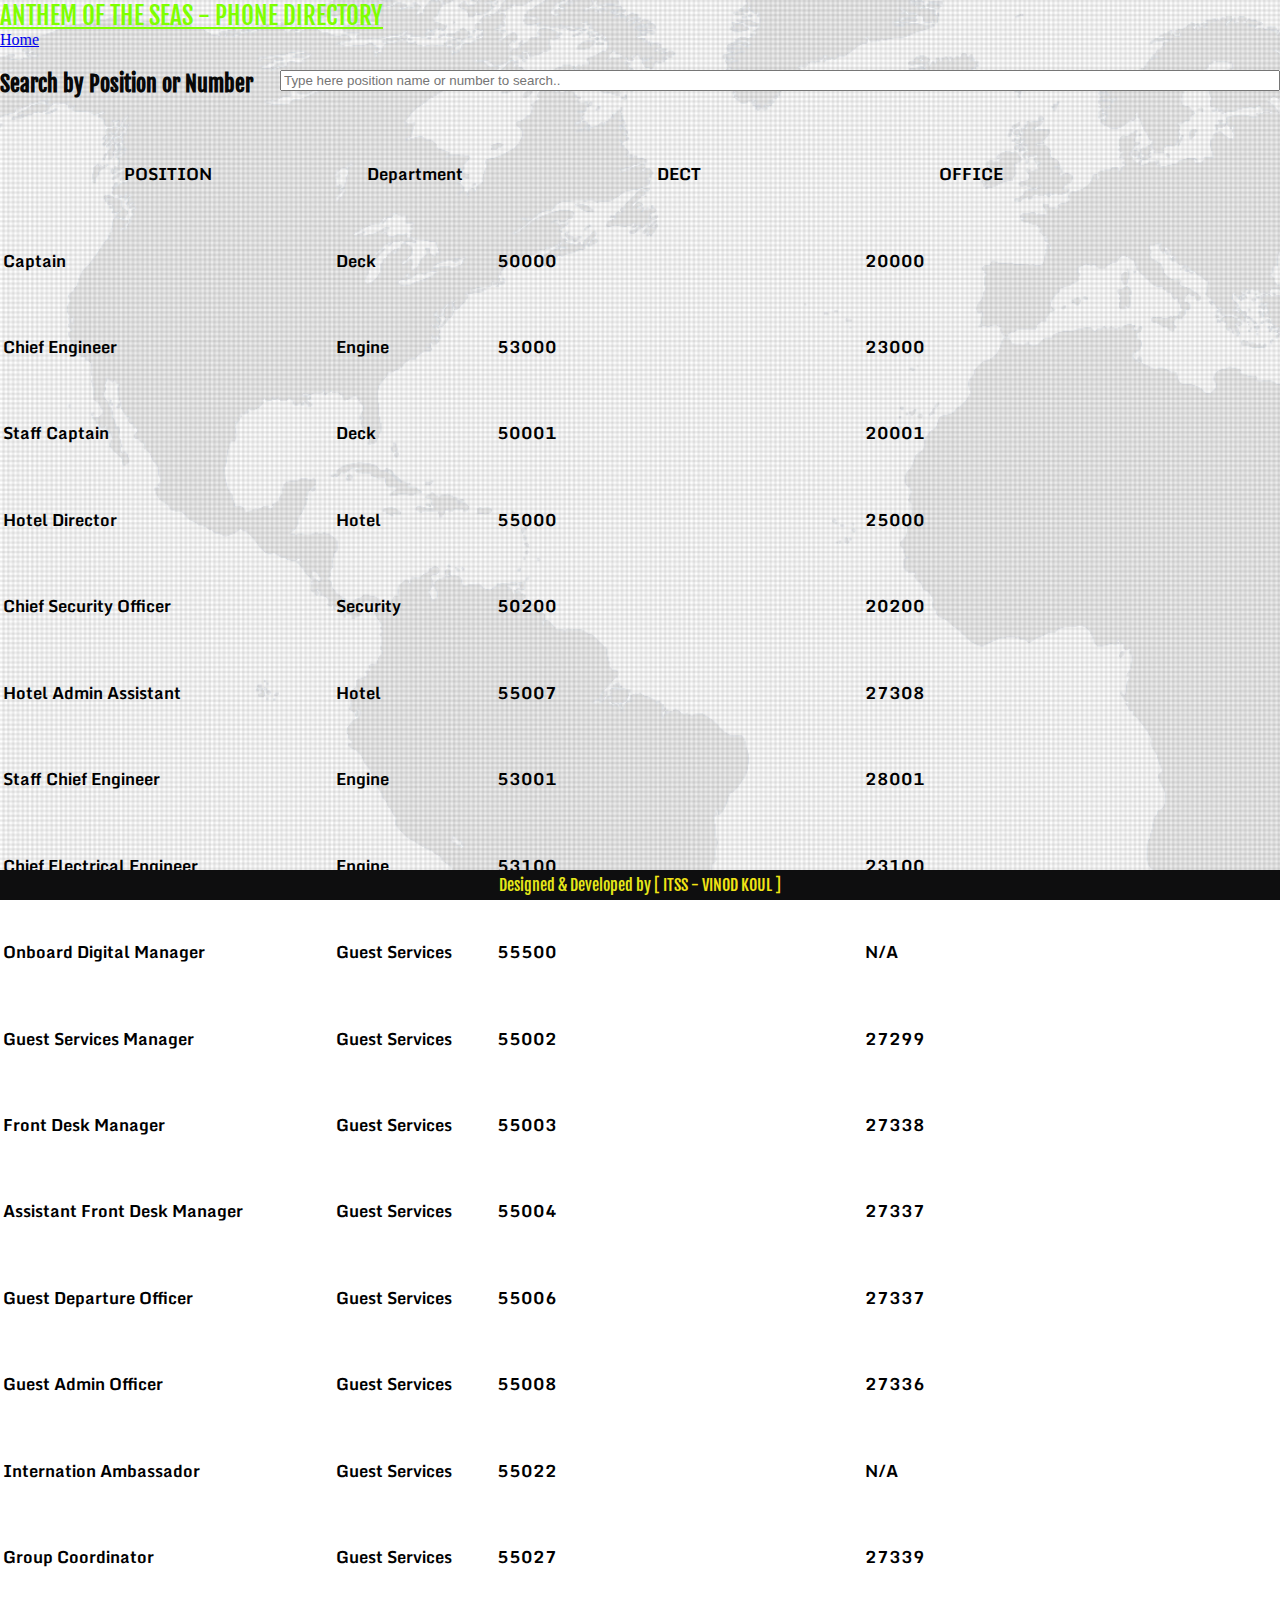
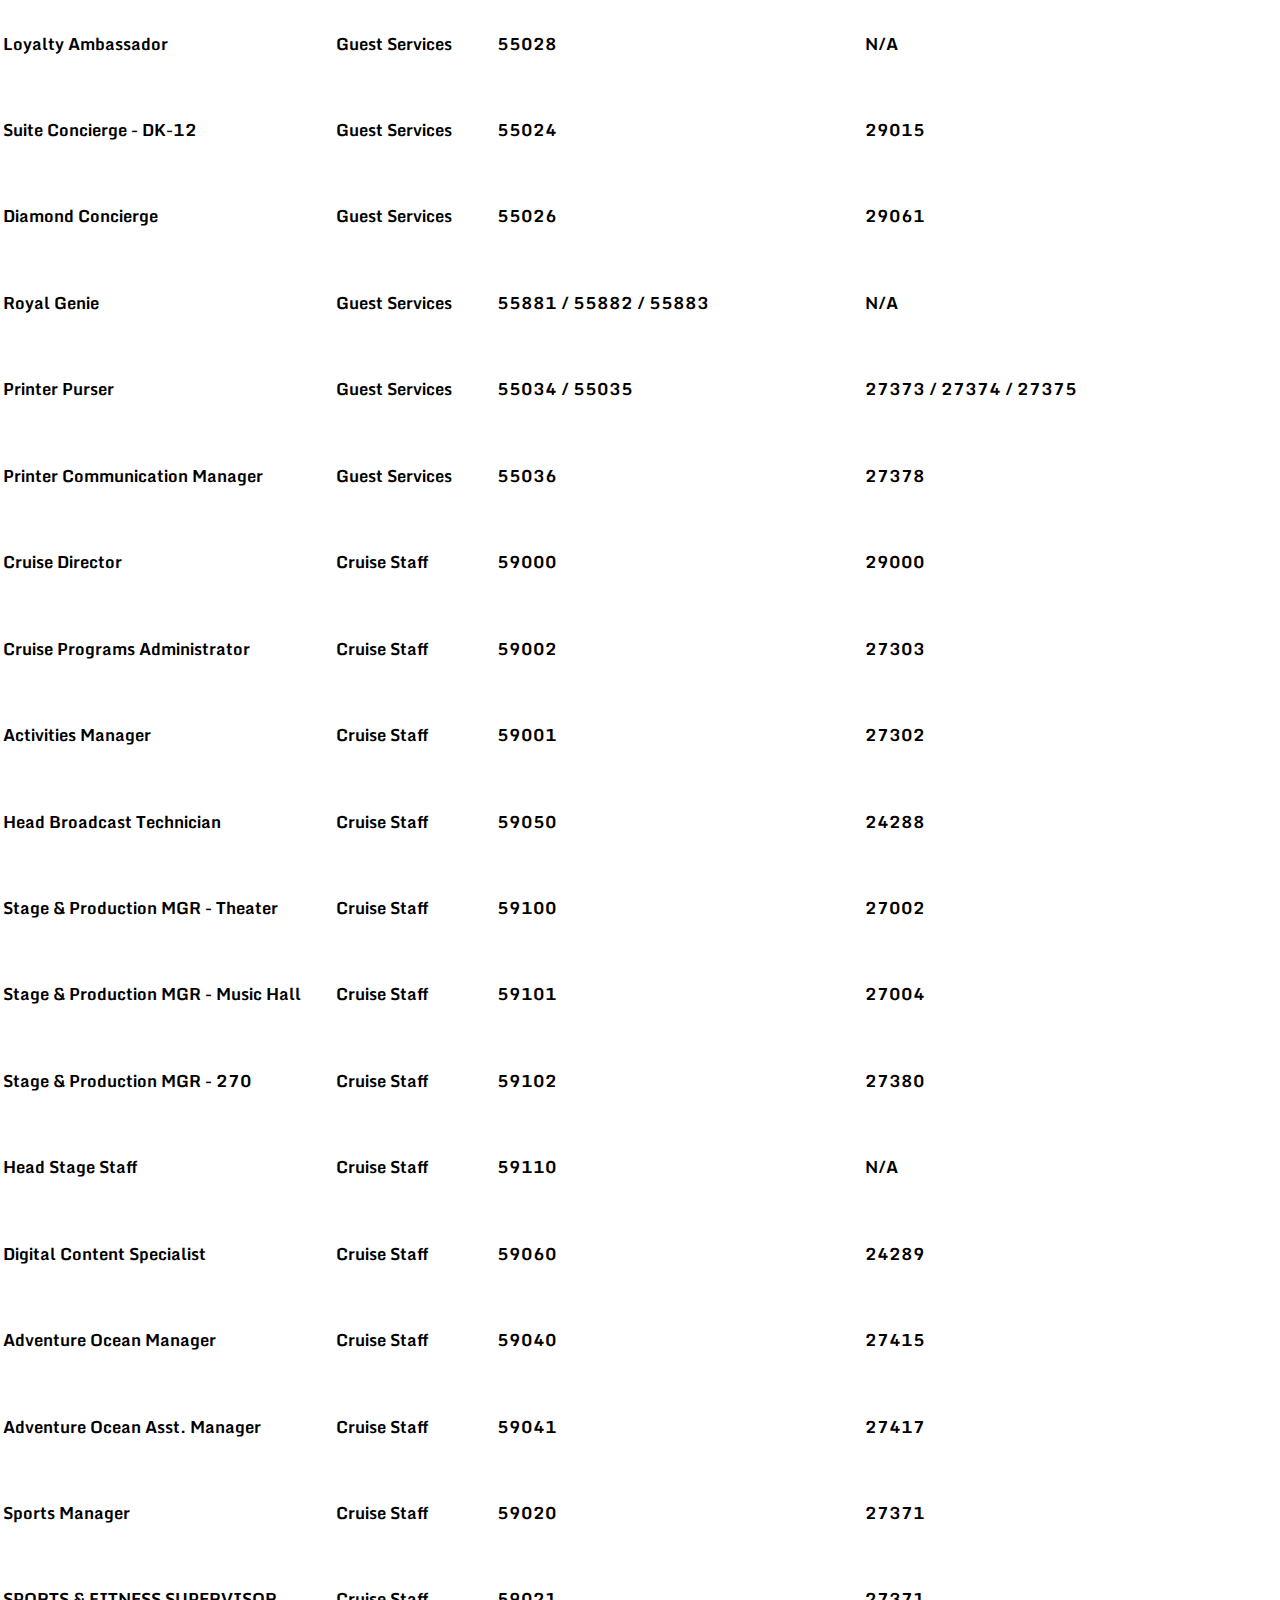
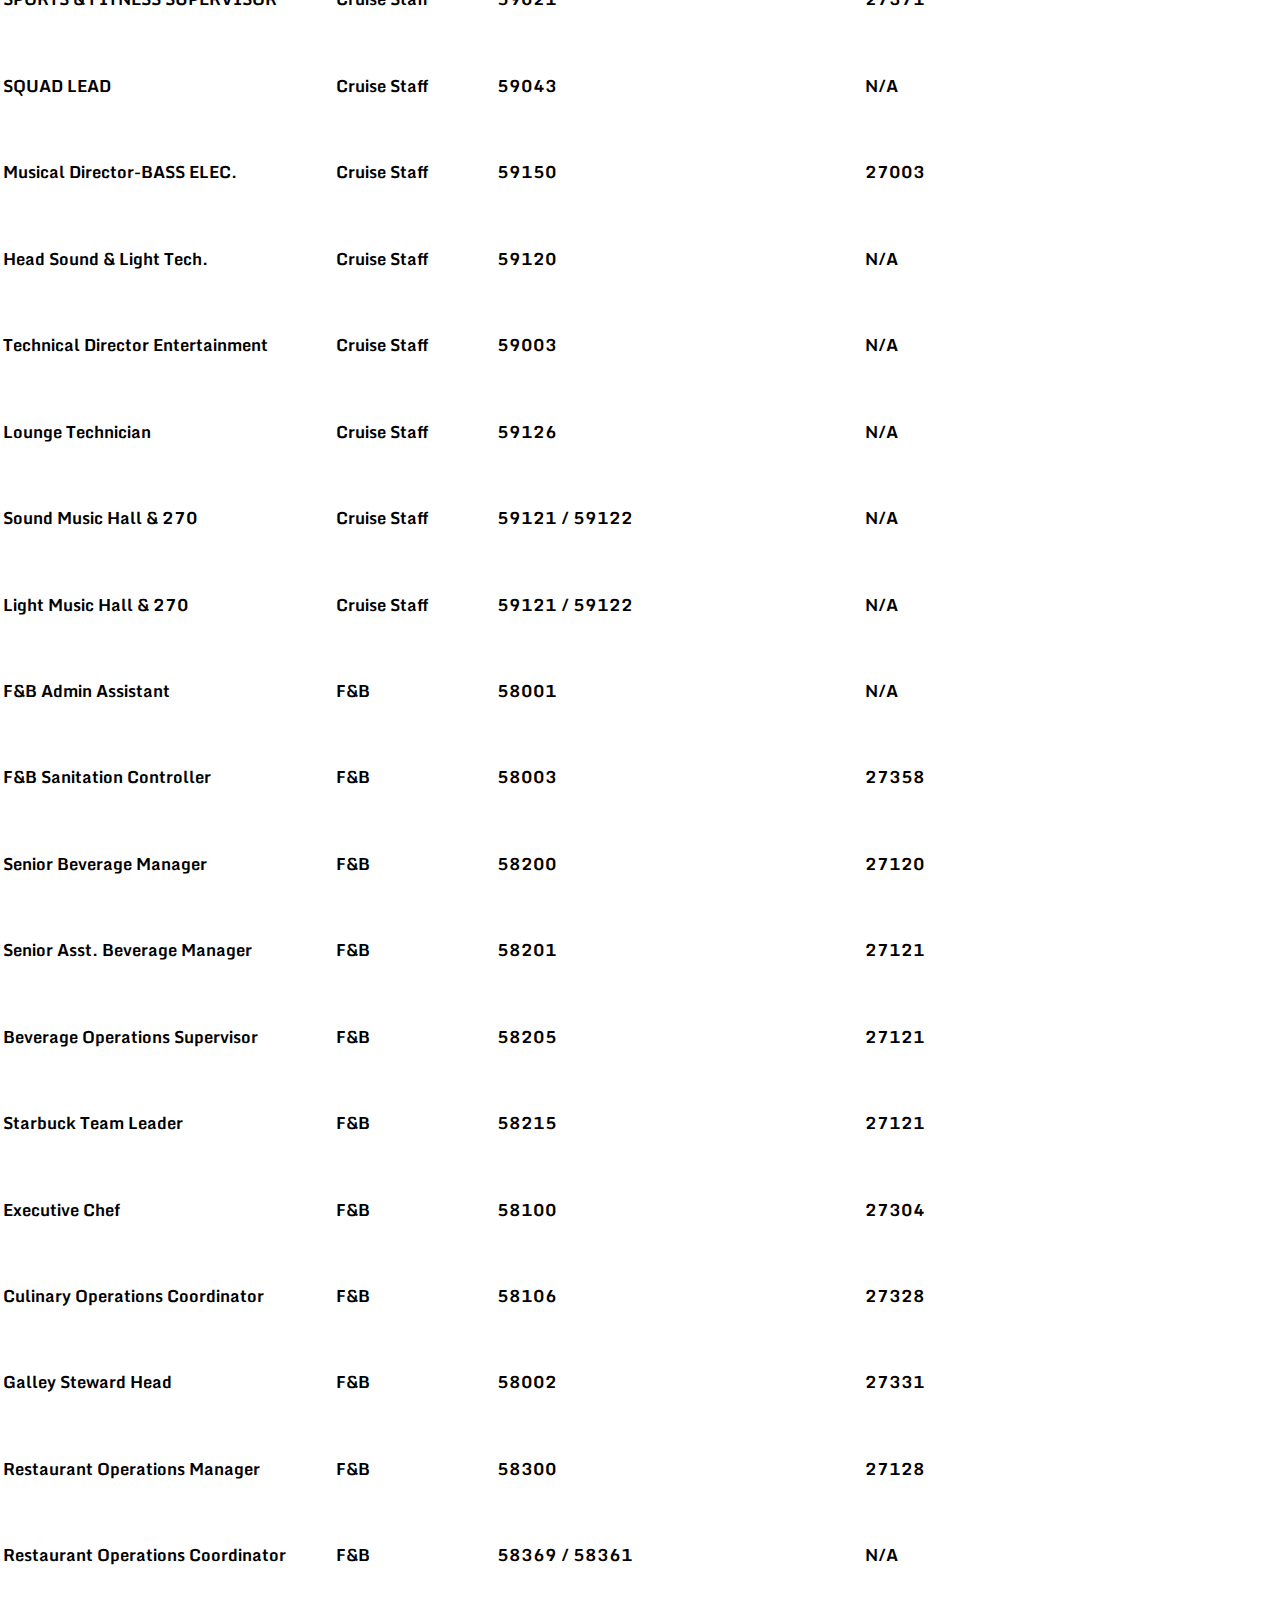
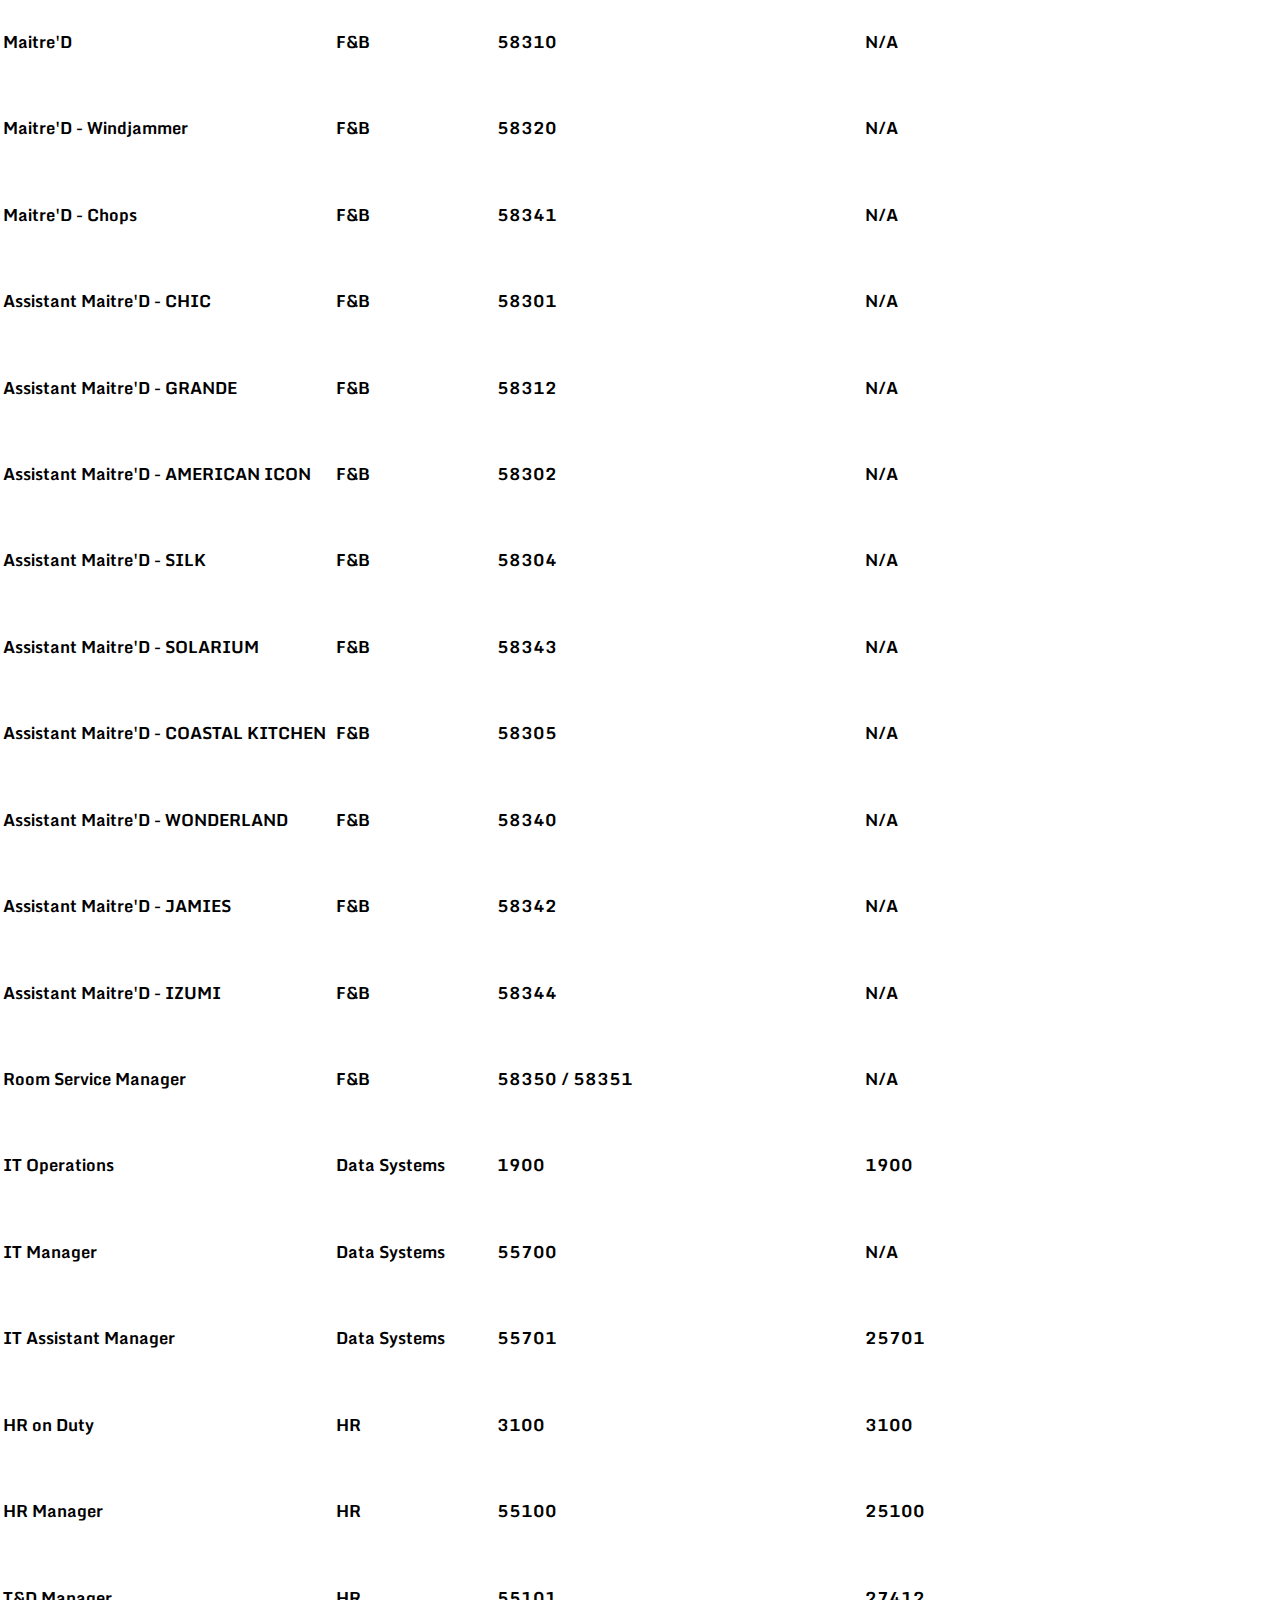
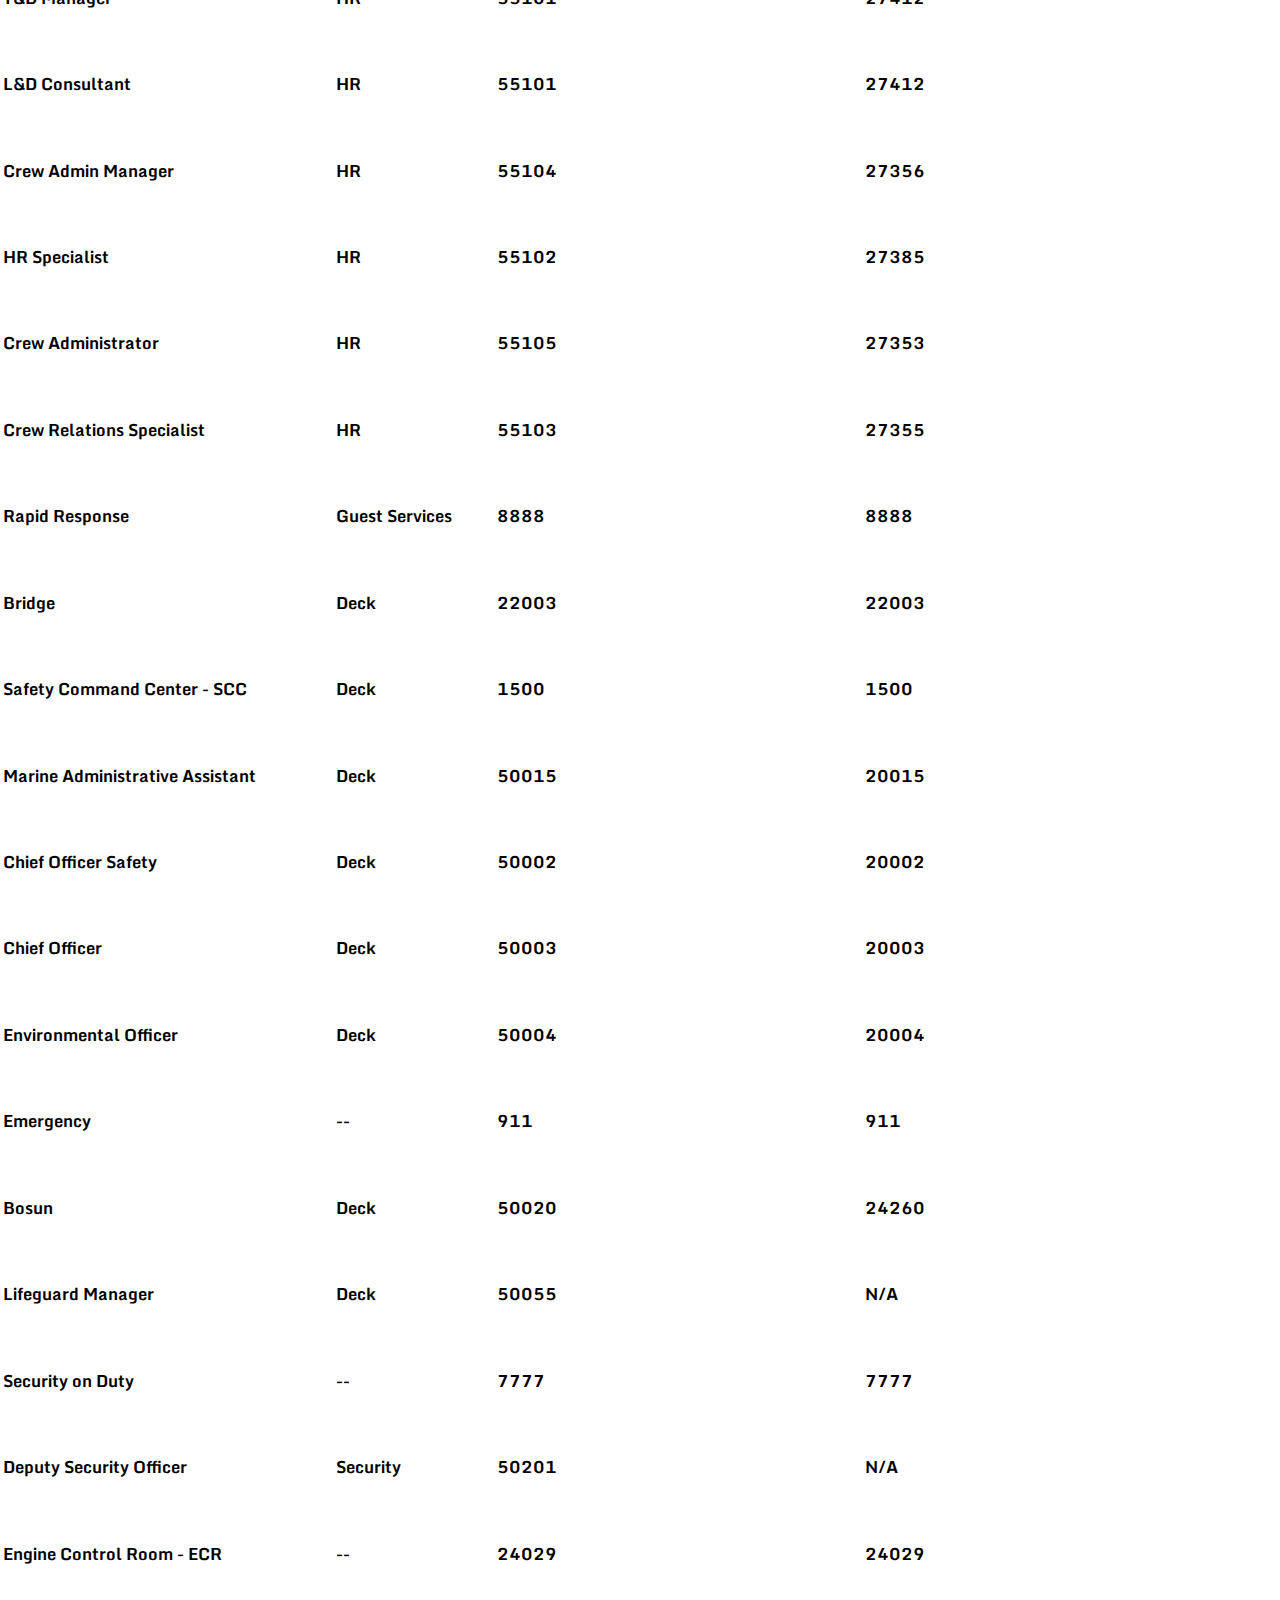
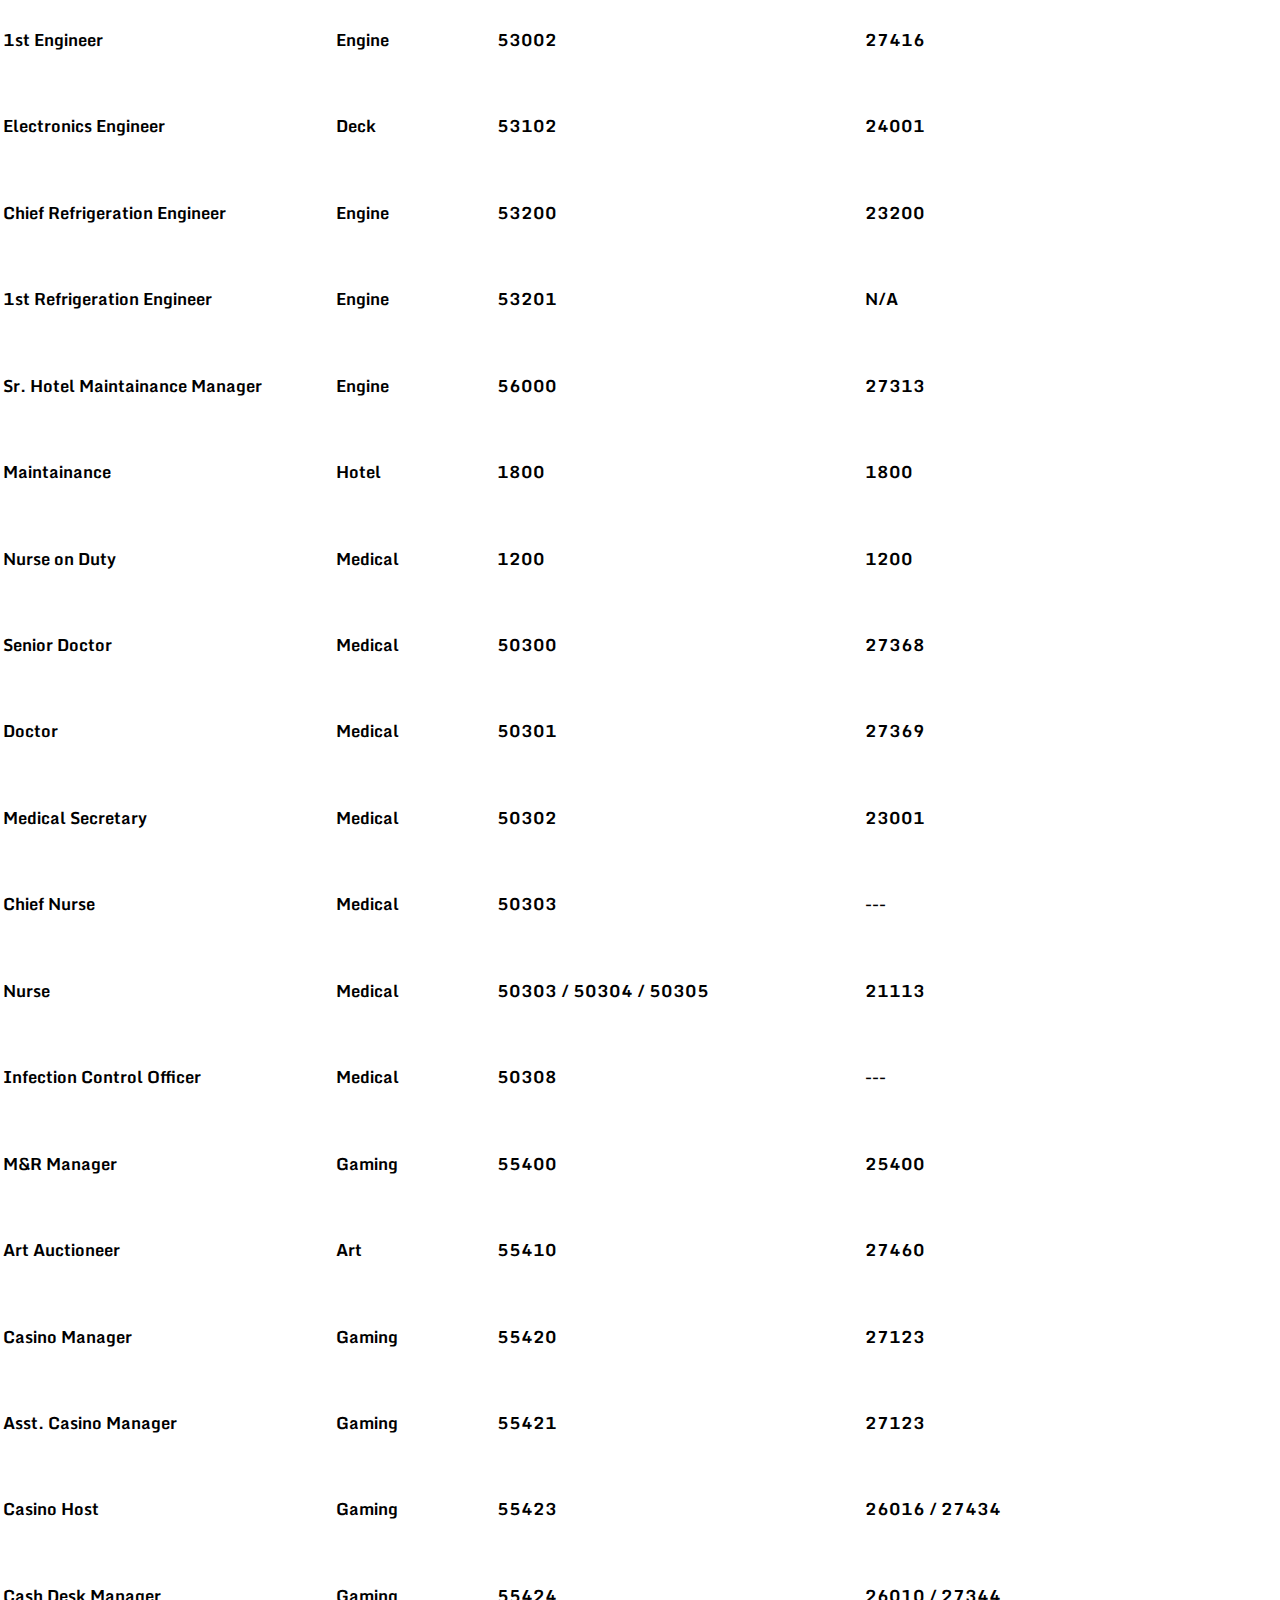
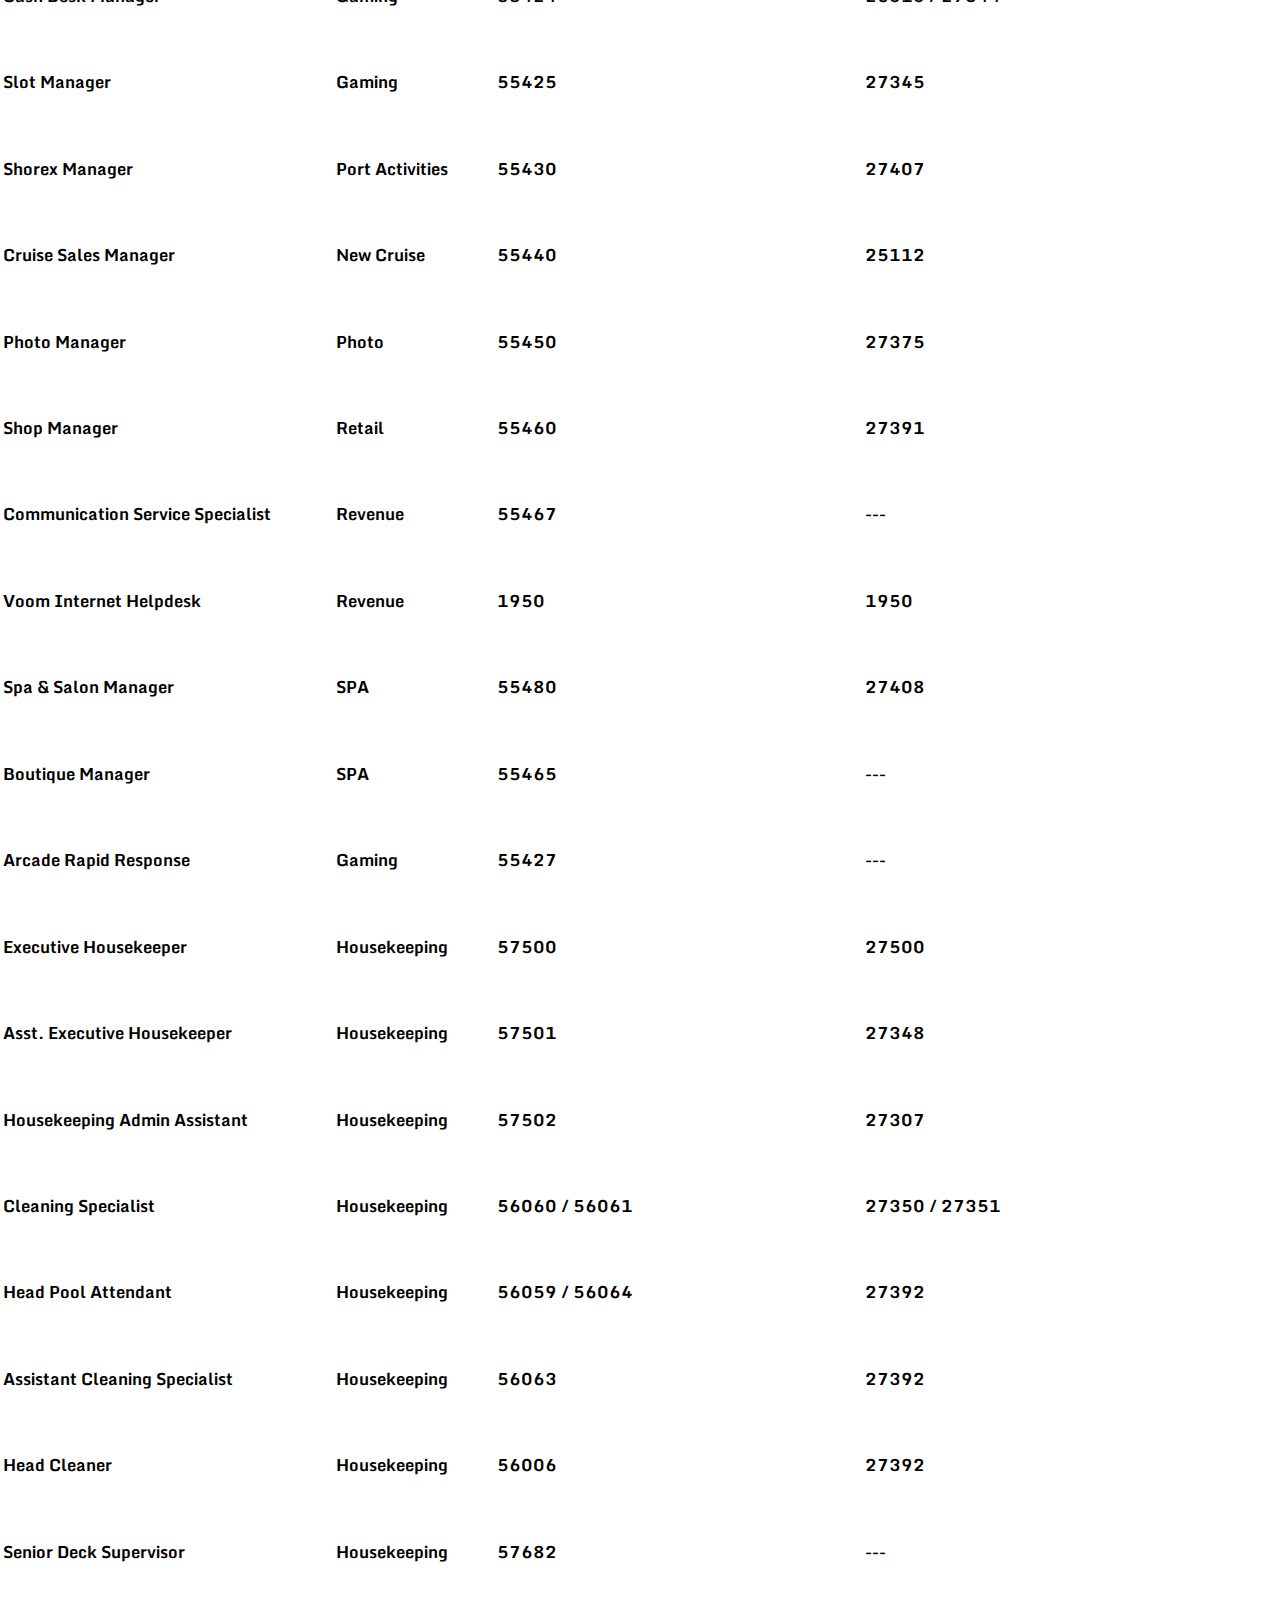
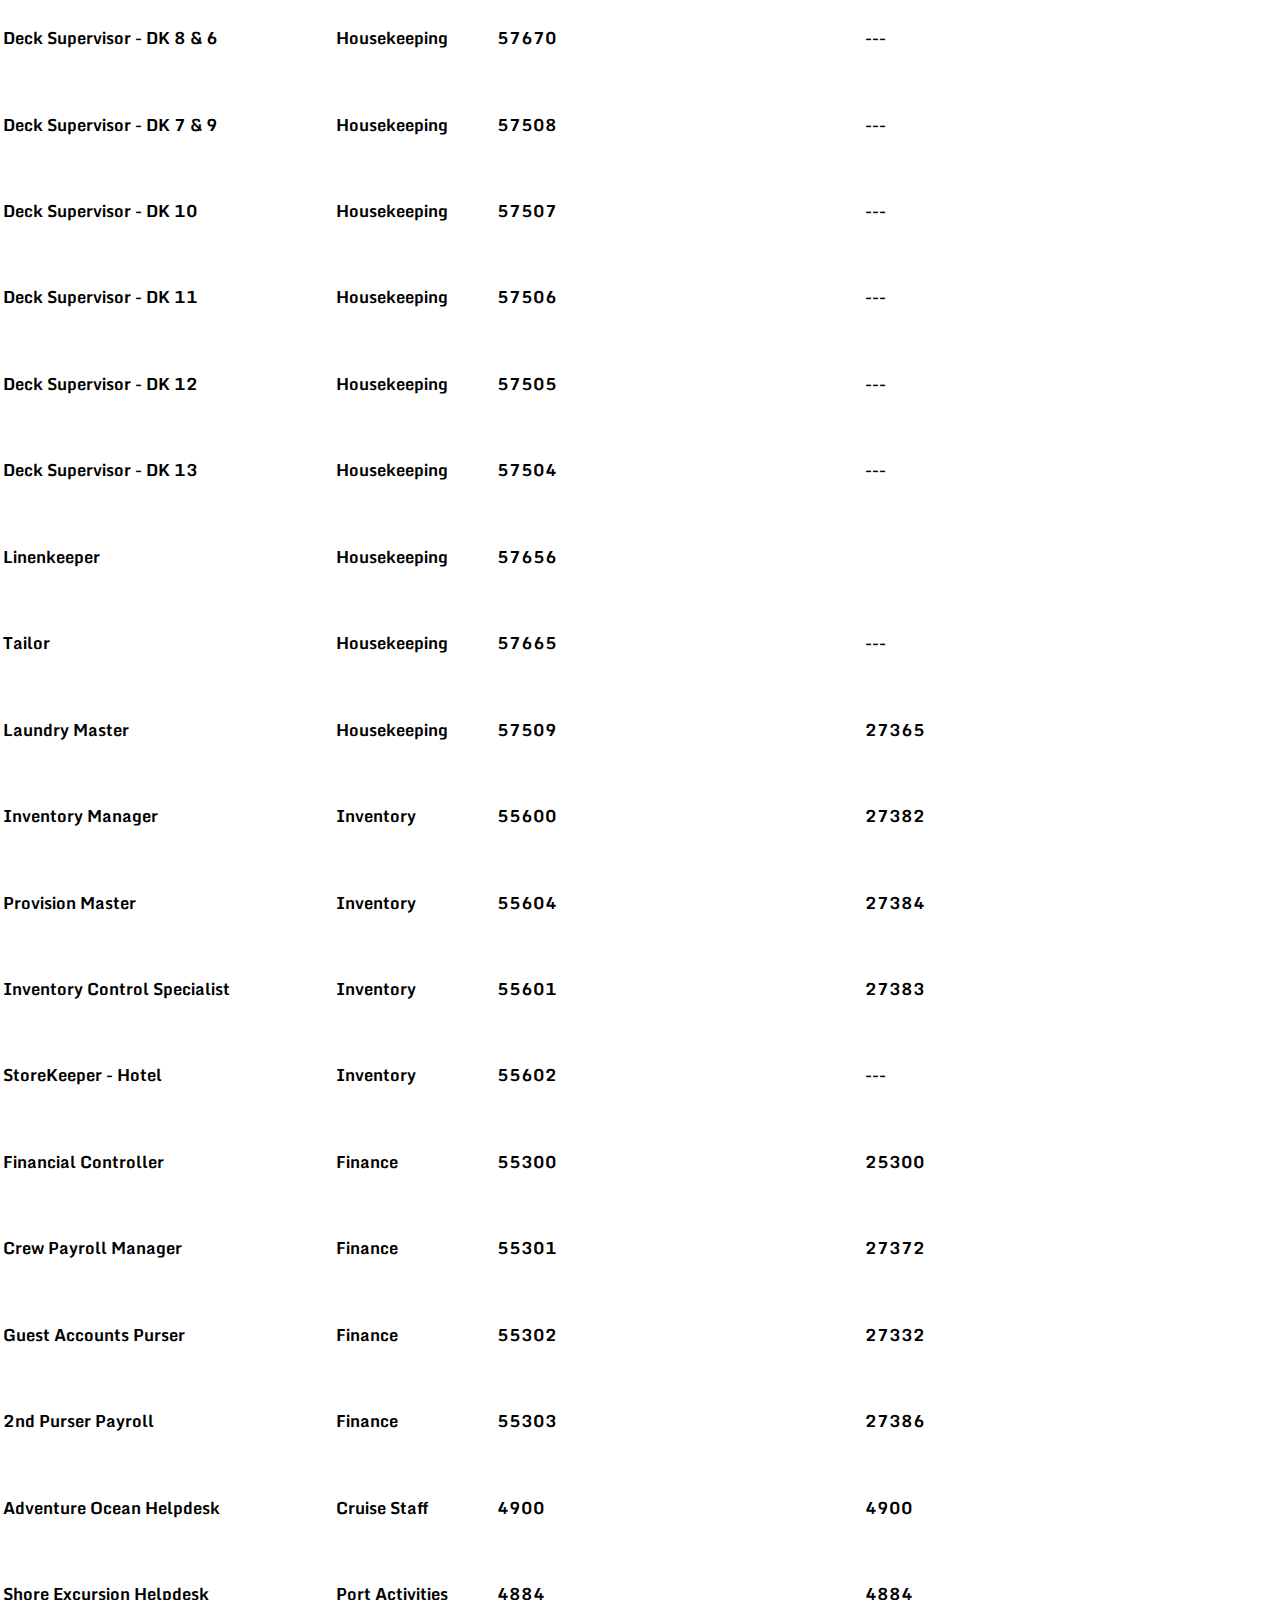
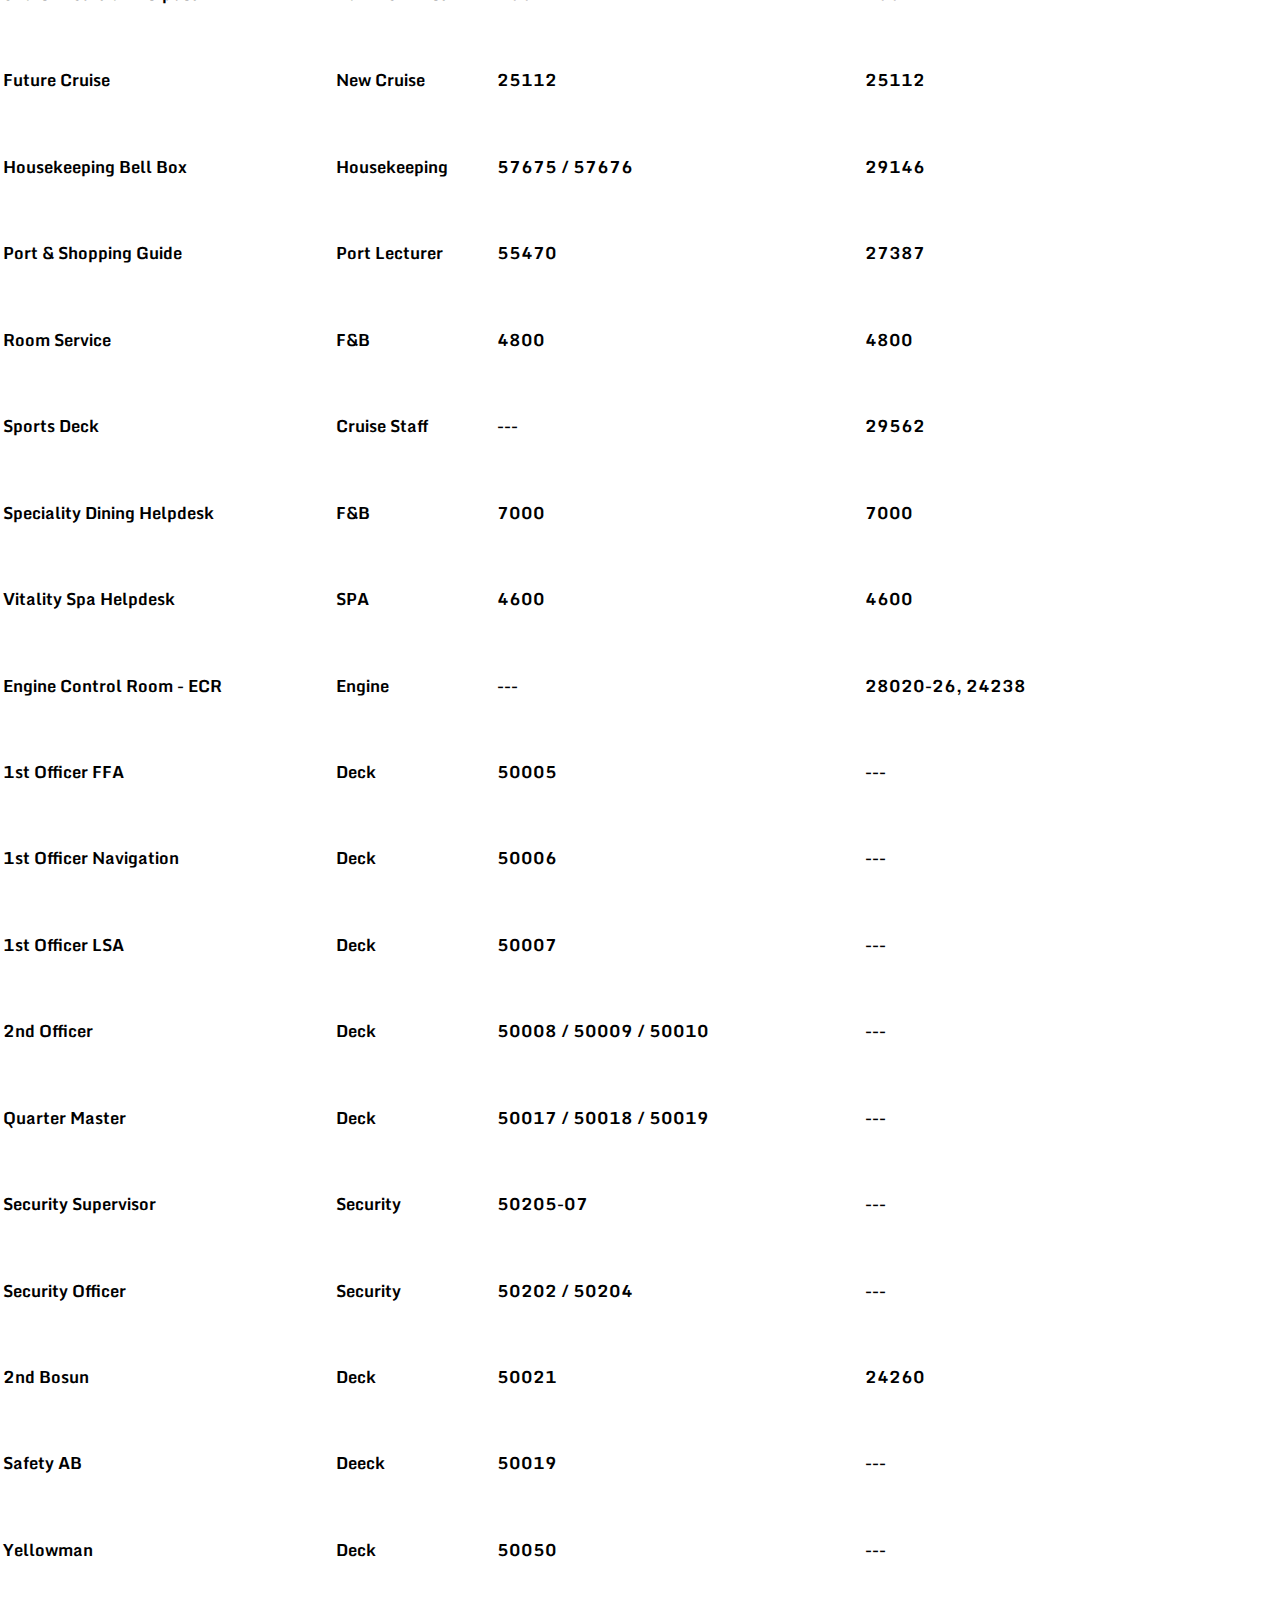
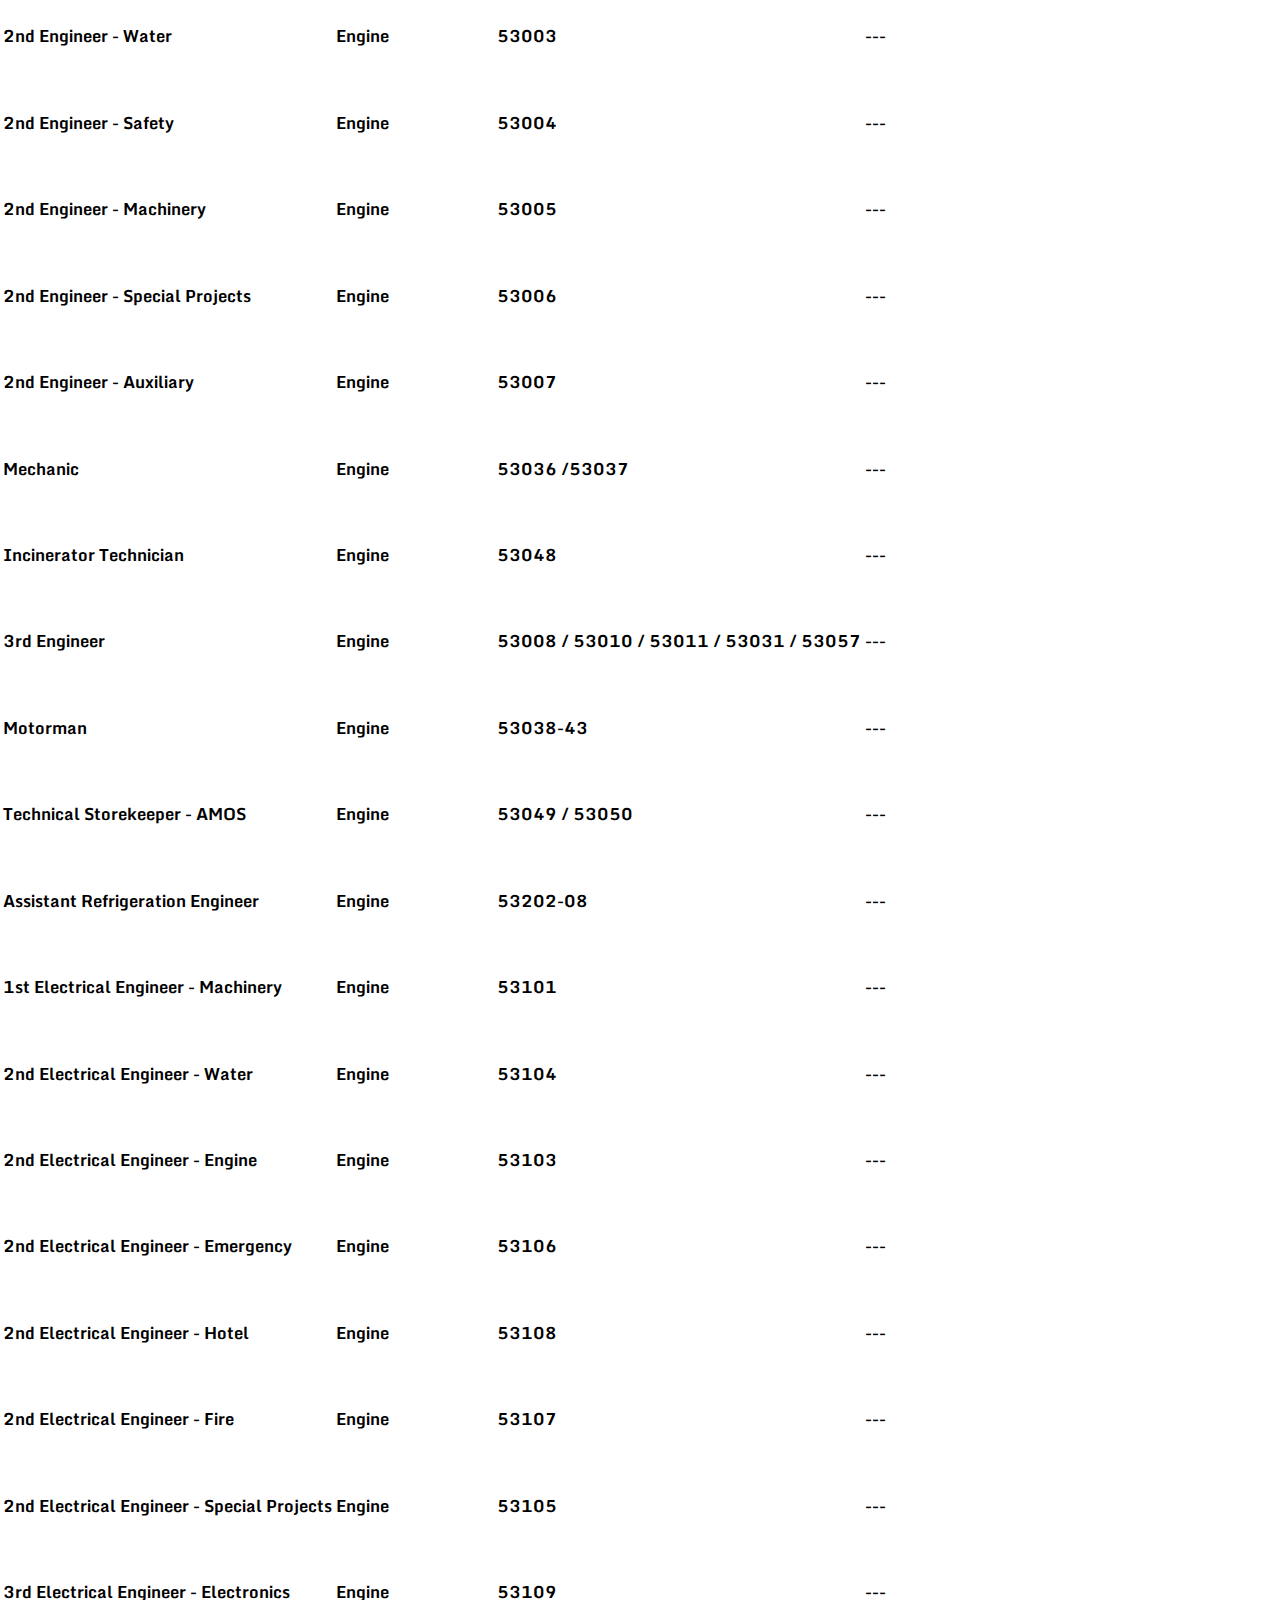
<file: phonebook.html>
<!DOCTYPE html>
<html lang="en">
<head>
    <meta charset="UTF-8">
    <meta http-equiv="X-UA-Compatible" content="IE=edge">
    <meta name="viewport" content="width=device-width, initial-scale=1.0">
    <link rel="icon" href="index.ico"/>
    <link href="https://cdn.jsdelivr.net/npm/bootstrap@5.0.0-beta3/dist/css/bootstrap.min.css" rel="stylesheet" integrity="sha384-eOJMYsd53ii+scO/bJGFsiCZc+5NDVN2yr8+0RDqr0Ql0h+rP48ckxlpbzKgwra6" crossorigin="anonymous">
    <link rel="stylesheet" href="phone.css">
    <link rel="stylesheet" href="all.min.css">
    <title>ANWEBREPORTER</title>
</head>
<body>
    <nav class="navbar navbar-expand-lg navbar navbar-dark bg-dark">
        <div class="container-fluid">
          <a class="navbar-brand" href="./index.html">ANTHEM OF THE SEAS - PHONE DIRECTORY </a>
          
            <form class="d-flex">
                <a href="./index.html" class="btn btn-primary" type="button">Home</a>
            </form>
          </div>
        </div>
      </nav>

      <h1> </h1>

      <div class="container">
          <h1> </h1>
        <h3>
            <span>Search by Position or Number</span>
            <input type="search" placeholder="Type here position name or number to search.." class="form-control search-input" data-table="customers-list"/>
        </h3>
        <table class="table table-striped mt32 customers-list">
            <thead>
                <tr> 
                    <th> <h5>POSITION</h5></th>
                    <th><h5>Department </h5></th>
                    <th><h5> DECT </h5></th>
                    <th><h5> OFFICE </h5></th>
                
                    
                </tr>
            </thead>
            <tbody>
                <tr>
                    <td> <h5>Captain</h5> </td> 
                    <td> <h5> Deck </h5> </td> 
                    <td> <h5>50000</h5> </td> 
                    <td> <h5>20000</h5> </td> 
                    
                </tr>
                <tr>
                    <td> <h5>Chief Engineer</h5> </td> 
                    <td> <h5> Engine </h5> </td> 
                    <td> <h5>53000</h5> </td> 
                    <td> <h5>23000</h5> </td> 
                    
                </tr>
                <tr>
                    <td> <h5>Staff Captain</h5> </td> 
                    <td> <h5> Deck </h5> </td> 
                    <td> <h5>50001</h5> </td> 
                    <td> <h5>20001</h5> </td> 
                    
                </tr>
                <tr>
                    <td> <h5>Hotel Director</h5> </td> 
                    <td> <h5> Hotel </h5> </td> 
                    <td> <h5>55000</h5> </td> 
                    <td> <h5>25000</h5> </td> 
                    
                </tr>
                <tr>
                    <td> <h5>Chief Security Officer</h5> </td> 
                    <td> <h5> Security </h5> </td> 
                    <td> <h5>50200</h5> </td> 
                    <td> <h5>20200</h5> </td> 
                    
                </tr>
                <tr>
                    <td> <h5>Hotel Admin Assistant</h5> </td> 
                    <td> <h5> Hotel </h5> </td> 
                    <td> <h5>55007</h5> </td> 
                    <td> <h5>27308</h5> </td> 
                    
                </tr>
                <tr>
                    <td> <h5>Staff Chief Engineer</h5> </td> 
                    <td> <h5> Engine </h5> </td> 
                    <td> <h5>53001</h5> </td> 
                    <td> <h5>28001</h5> </td> 
                    
                </tr>
                <tr>
                    <td> <h5>Chief Electrical Engineer</h5> </td> 
                    <td> <h5> Engine </h5> </td> 
                    <td> <h5>53100</h5> </td> 
                    <td> <h5>23100</h5> </td> 
                    
                </tr>
                <tr>
                    <td> <h5>Onboard Digital Manager</h5> </td> 
                    <td> <h5> Guest Services </h5> </td> 
                    <td> <h5>55500</h5> </td> 
                    <td> <h5>N/A</h5> </td> 
                    
                </tr>
                <tr>
                    <td> <h5>Guest Services Manager</h5> </td> 
                    <td> <h5> Guest Services </h5> </td> 
                    <td> <h5>55002</h5> </td> 
                    <td> <h5>27299</h5> </td> 
                    
                </tr>
                <tr>
                    <td> <h5> Front Desk Manager </h5> </td> 
                    <td> <h5> Guest Services </h5> </td> 
                    <td> <h5> 55003 </h5> </td> 
                    <td> <h5> 27338 </h5> </td> 
                    
                </tr>
                <tr>
                    <td> <h5> Assistant Front Desk Manager </h5> </td> 
                    <td> <h5> Guest Services </h5> </td> 
                    <td> <h5> 55004 </h5> </td> 
                    <td> <h5> 27337 </h5> </td> 
                    
                </tr>
                <tr>
                    <td> <h5> Guest Departure Officer </h5> </td> 
                    <td> <h5> Guest Services </h5> </td> 
                    <td> <h5> 55006 </h5> </td> 
                    <td> <h5> 27337 </h5> </td> 
                    
                </tr>
                <tr>
                    <td> <h5> Guest Admin Officer </h5> </td> 
                    <td> <h5> Guest Services </h5> </td> 
                    <td> <h5> 55008 </h5> </td> 
                    <td> <h5> 27336 </h5> </td> 
                    
                </tr>
                <tr>
                    <td> <h5> Internation Ambassador </h5> </td> 
                    <td> <h5> Guest Services </h5> </td> 
                    <td> <h5> 55022 </h5> </td> 
                    <td> <h5> N/A </h5> </td> 
                    
                </tr>
                <tr>
                    <td> <h5> Group Coordinator </h5> </td> 
                    <td> <h5> Guest Services </h5> </td> 
                    <td> <h5> 55027 </h5> </td> 
                    <td> <h5> 27339 </h5> </td> 
                    
                </tr>
                <tr>
                    <td> <h5> Loyalty Ambassador </h5> </td> 
                    <td> <h5> Guest Services </h5> </td> 
                    <td> <h5> 55028 </h5> </td> 
                    <td> <h5> N/A </h5> </td> 
                    
                </tr>
                <tr>
                    <td> <h5> Suite Concierge - DK-12 </h5> </td> 
                    <td> <h5> Guest Services </h5> </td> 
                    <td> <h5> 55024 </h5> </td> 
                    <td> <h5> 29015 </h5> </td> 
                    
                </tr>
                <tr>
                    <td> <h5> Diamond Concierge </h5> </td> 
                    <td> <h5> Guest Services </h5> </td> 
                    <td> <h5> 55026 </h5> </td> 
                    <td> <h5> 29061 </h5> </td> 
                    
                </tr>
                <tr>
                    <td> <h5> Royal Genie </h5> </td> 
                    <td> <h5> Guest Services </h5> </td> 
                    <td> <h5> 55881 / 55882 / 55883 </h5> </td> 
                    <td> <h5> N/A </h5> </td> 
                    
                </tr>
                <tr>
                    <td> <h5> Printer Purser </h5> </td> 
                    <td> <h5> Guest Services </h5> </td> 
                    <td> <h5> 55034 / 55035 </h5> </td> 
                    <td> <h5> 27373 / 27374 / 27375 </h5> </td> 
                    
                </tr>
                <tr>
                    <td> <h5> Printer Communication Manager </h5> </td> 
                    <td> <h5> Guest Services </h5> </td> 
                    <td> <h5> 55036 </h5> </td> 
                    <td> <h5> 27378 </h5> </td> 
                    
                </tr>
                <tr>
                    <td> <h5> Cruise Director </h5> </td> 
                    <td> <h5> Cruise Staff </h5> </td> 
                    <td> <h5> 59000 </h5> </td> 
                    <td> <h5> 29000 </h5> </td> 
                   
                </tr>
                <tr>
                    <td> <h5> Cruise Programs Administrator  </h5> </td> 
                    <td> <h5> Cruise Staff </h5> </td> 
                    <td> <h5> 59002 </h5> </td> 
                    <td> <h5> 27303 </h5> </td> 
                   
                </tr>
                <tr>
                    <td> <h5> Activities Manager </h5> </td> 
                    <td> <h5> Cruise Staff </h5> </td> 
                    <td> <h5> 59001 </h5> </td> 
                    <td> <h5> 27302 </h5> </td> 
                    
                </tr>
                <tr>
                    <td> <h5> Head Broadcast Technician </h5> </td>       
                    <td> <h5> Cruise Staff </h5> </td> 
                    <td> <h5> 59050 </h5> </td> 
                    <td> <h5> 24288 </h5> </td> 
                   
                </tr>
                <tr>
                    <td> <h5> Stage & Production MGR - Theater </h5> </td> 
                    <td> <h5> Cruise Staff </h5> </td> 
                    <td> <h5> 59100 </h5> </td> 
                    <td> <h5> 27002 </h5> </td> 
                    
                </tr>
                <tr>
                    <td> <h5> Stage & Production MGR - Music Hall </h5> </td> 
                    <td> <h5> Cruise Staff </h5> </td> 
                    <td> <h5> 59101 </h5> </td> 
                    <td> <h5> 27004 </h5> </td> 
                   
                </tr>
                <tr>
                    <td> <h5> Stage & Production MGR - 270 </h5> </td> 
                    <td> <h5> Cruise Staff </h5> </td> 
                    <td> <h5> 59102 </h5> </td> 
                    <td> <h5> 27380 </h5> </td> 
                   
                </tr><tr>
                    <td> <h5> Head Stage Staff </h5> </td> 
                    <td> <h5> Cruise Staff </h5> </td> 
                    <td> <h5> 59110 </h5> </td> 
                    <td> <h5> N/A </h5> </td> 
                    
                </tr>
                <tr>
                    <td> <h5> Digital Content Specialist </h5> </td> 
                    <td> <h5> Cruise Staff </h5> </td> 
                    <td> <h5> 59060 </h5> </td> 
                    <td> <h5> 24289 </h5> </td> 
                    
                </tr>
                <tr>
                    <td> <h5> Adventure Ocean Manager </h5> </td> 
                    <td> <h5> Cruise Staff </h5> </td> 
                    <td> <h5> 59040 </h5> </td> 
                    <td> <h5> 27415 </h5> </td> 
                   
                </tr>
                <tr>
                    <td> <h5> Adventure Ocean Asst. Manager </h5> </td> 
                    <td> <h5> Cruise Staff </h5> </td> 
                    <td> <h5> 59041 </h5> </td> 
                    <td> <h5> 27417 </h5> </td> 
                   
                </tr>
                <tr>
                    <td> <h5> Sports Manager </h5> </td> 
                    <td> <h5> Cruise Staff </h5> </td> 
                    <td> <h5> 59020 </h5> </td> 
                    <td> <h5> 27371 </h5> </td> 
                    
                </tr>
                <tr>
                    <td> <h5> SPORTS & FITNESS SUPERVISOR </h5> </td> 
                    <td> <h5> Cruise Staff </h5> </td> 
                    <td> <h5> 59021 </h5> </td> 
                    <td> <h5> 27371 </h5> </td> 
                    
                </tr>
                <tr>
                    <td> <h5> SQUAD LEAD </h5> </td> 
                    <td> <h5> Cruise Staff </h5> </td> 
                    <td> <h5> 59043 </h5> </td> 
                    <td> <h5> N/A </h5> </td> 
                    
                </tr>
                <tr>
                    <td> <h5> Musical Director-BASS ELEC. </h5> </td> 
                    <td> <h5> Cruise Staff </h5> </td> 
                    <td> <h5> 59150 </h5> </td> 
                    <td> <h5> 27003 </h5> </td> 
                   
                </tr>
                <tr>
                    <td> <h5> Head Sound & Light Tech. </h5> </td> 
                    <td> <h5> Cruise Staff </h5> </td> 
                    <td> <h5> 59120 </h5> </td> 
                    <td> <h5> N/A </h5> </td> 
                    
                </tr>
                <tr>
                    <td> <h5> Technical Director Entertainment </h5> </td> 
                    <td> <h5> Cruise Staff </h5> </td> 
                    <td> <h5> 59003 </h5> </td> 
                    <td> <h5> N/A </h5> </td> 
                    
                </tr>
                <tr>
                    <td> <h5> Lounge Technician </h5> </td> 
                    <td> <h5> Cruise Staff </h5> </td> 
                    <td> <h5> 59126 </h5> </td> 
                    <td> <h5> N/A </h5> </td> 
                    
                </tr>
                <tr>
                    <td> <h5> Sound Music Hall & 270 </h5> </td> 
                    <td> <h5> Cruise Staff </h5> </td> 
                    <td> <h5> 59121 / 59122 </h5> </td> 
                    <td> <h5> N/A </h5> </td> 
                    
                </tr>
                <tr>
                    <td> <h5> Light Music Hall & 270 </h5> </td> 
                    <td> <h5> Cruise Staff </h5> </td> 
                    <td> <h5> 59121 / 59122 </h5> </td> 
                    <td> <h5> N/A </h5> </td> 
                    
                </tr>
                <tr>
                    <td> <h5> F&B Admin Assistant </h5> </td> 
                    <td> <h5> F&B </h5> </td> 
                    <td> <h5> 58001 </h5> </td> 
                    <td> <h5> N/A </h5> </td> 
                   
                </tr>
                <tr>
                    <td> <h5> F&B Sanitation Controller </h5> </td> 
                    <td> <h5> F&B </h5> </td> 
                    <td> <h5> 58003 </h5> </td> 
                    <td> <h5> 27358 </h5> </td> 
                    
                </tr>
                <tr>
                    <td> <h5> Senior Beverage Manager </h5> </td> 
                    <td> <h5> F&B </h5> </td> 
                    <td> <h5> 58200 </h5> </td> 
                    <td> <h5> 27120 </h5> </td> 
                    
                </tr>
                <tr>
                    <td> <h5> Senior Asst. Beverage Manager </h5> </td> 
                    <td> <h5> F&B </h5> </td> 
                    <td> <h5> 58201 </h5> </td> 
                    <td> <h5> 27121 </h5> </td> 
                    
                </tr>
                <tr>
                    <td> <h5> Beverage Operations Supervisor </h5> </td> 
                    <td> <h5> F&B </h5> </td> 
                    <td> <h5> 58205 </h5> </td> 
                    <td> <h5> 27121 </h5> </td> 
                    
                </tr>
                <tr>
                    <td> <h5> Starbuck Team Leader </h5> </td> 
                    <td> <h5> F&B </h5> </td> 
                    <td> <h5> 58215 </h5> </td> 
                    <td> <h5> 27121 </h5> </td> 
                    
                </tr>
                <tr>
                    <td> <h5> Executive Chef </h5> </td> 
                    <td> <h5> F&B </h5> </td> 
                    <td> <h5> 58100 </h5> </td> 
                    <td> <h5> 27304 </h5> </td> 
                    
                </tr>
                <tr>
                    <td> <h5> Culinary Operations Coordinator </h5> </td> 
                    <td> <h5> F&B </h5> </td> 
                    <td> <h5> 58106 </h5> </td> 
                    <td> <h5> 27328 </h5> </td> 
                    
                </tr>
                <tr>
                    <td> <h5> Galley Steward Head </h5> </td> 
                    <td> <h5> F&B </h5> </td> 
                    <td> <h5> 58002 </h5> </td> 
                    <td> <h5> 27331 </h5> </td> 
                    
                </tr>
                <tr>
                    <td> <h5> Restaurant Operations Manager </h5> </td> 
                    <td> <h5> F&B </h5> </td> 
                    <td> <h5> 58300 </h5> </td> 
                    <td> <h5> 27128 </h5> </td> 
                    
                </tr>
                <tr>
                    <td> <h5> Restaurant Operations Coordinator </h5> </td> 
                    <td> <h5> F&B </h5> </td> 
                    <td> <h5> 58369 / 58361 </h5> </td> 
                    <td> <h5> N/A </h5> </td> 
                    
                </tr>
                <tr>
                    <td> <h5> Maitre'D </h5> </td> 
                    <td> <h5> F&B </h5> </td> 
                    <td> <h5> 58310 </h5> </td> 
                    <td> <h5> N/A </h5> </td> 
                    
                </tr>
                <tr>
                    <td> <h5> Maitre'D - Windjammer </h5> </td> 
                    <td> <h5> F&B </h5> </td> 
                    <td> <h5> 58320 </h5> </td> 
                    <td> <h5> N/A </h5> </td> 
                    
                </tr>
                <tr>
                    <td> <h5> Maitre'D - Chops </h5> </td> 
                    <td> <h5> F&B </h5> </td> 
                    <td> <h5> 58341 </h5> </td> 
                    <td> <h5> N/A </h5> </td> 
                   
                </tr>
                <tr>
                    <td> <h5> Assistant Maitre'D - CHIC </h5> </td> 
                    <td> <h5> F&B </h5> </td> 
                    <td> <h5> 58301 </h5> </td> 
                    <td> <h5> N/A </h5> </td> 
                    
                </tr>
                <tr>
                    <td> <h5> Assistant Maitre'D - GRANDE </h5> </td> 
                    <td> <h5> F&B </h5> </td> 
                    <td> <h5> 58312 </h5> </td> 
                    <td> <h5> N/A </h5> </td> 
                   
                </tr>
                <tr>
                    <td> <h5> Assistant Maitre'D - AMERICAN ICON </h5> </td> 
                    <td> <h5> F&B </h5> </td> 
                    <td> <h5> 58302 </h5> </td> 
                    <td> <h5> N/A </h5> </td> 
                   
                </tr>
                <tr>
                    <td> <h5> Assistant Maitre'D - SILK </h5> </td> 
                    <td> <h5> F&B </h5> </td> 
                    <td> <h5> 58304 </h5> </td> 
                    <td> <h5> N/A </h5> </td> 
                    
                </tr>
                <tr>
                    <td> <h5> Assistant Maitre'D - SOLARIUM </h5> </td> 
                    <td> <h5> F&B </h5> </td> 
                    <td> <h5> 58343 </h5> </td> 
                    <td> <h5> N/A </h5> </td> 
                  
                </tr>
                <tr>
                    <td> <h5> Assistant Maitre'D - COASTAL KITCHEN </h5> </td> 
                    <td> <h5> F&B </h5> </td> 
                    <td> <h5> 58305 </h5> </td> 
                    <td> <h5> N/A </h5> </td> 
                   
                </tr>
                <tr>
                    <td> <h5> Assistant Maitre'D - WONDERLAND </h5> </td> 
                    <td> <h5> F&B </h5> </td> 
                    <td> <h5> 58340 </h5> </td> 
                    <td> <h5> N/A </h5> </td> 
                    
                </tr>
                <tr>
                    <td> <h5> Assistant Maitre'D - JAMIES </h5> </td> 
                    <td> <h5> F&B </h5> </td> 
                    <td> <h5> 58342 </h5> </td> 
                    <td> <h5> N/A </h5> </td> 
                   
                </tr>
                <tr>
                    <td> <h5> Assistant Maitre'D - IZUMI </h5> </td> 
                    <td> <h5> F&B </h5> </td> 
                    <td> <h5> 58344 </h5> </td> 
                    <td> <h5> N/A </h5> </td> 
                    
                </tr>
                <tr>
                    <td> <h5> Room Service Manager  </h5> </td> 
                    <td> <h5> F&B </h5> </td> 
                    <td> <h5> 58350 / 58351 </h5> </td> 
                    <td> <h5> N/A </h5> </td> 
                    
                </tr>
                <tr>
                    <td> <h5> IT Operations  </h5> </td> 
                    <td> <h5> Data Systems </h5> </td> 
                    <td> <h5> 1900 </h5> </td> 
                    <td> <h5> 1900 </h5> </td> 
                   
                </tr>
                <tr>
                    <td> <h5> IT Manager </h5> </td> 
                    <td> <h5> Data Systems </h5> </td> 
                    <td> <h5> 55700 </h5> </td> 
                    <td> <h5> N/A </h5> </td> 
                    
                </tr>
                <tr>
                    <td> <h5> IT Assistant Manager </h5> </td> 
                    <td> <h5> Data Systems </h5> </td> 
                    <td> <h5> 55701 </h5> </td> 
                    <td> <h5> 25701 </h5> </td> 
                   
                </tr>
                <tr>
                    <td> <h5> HR on Duty </h5> </td> 
                    <td> <h5> HR </h5> </td> 
                    <td> <h5> 3100 </h5> </td> 
                    <td> <h5> 3100 </h5> </td> 
                    
                </tr>
                <tr>
                    <td> <h5> HR Manager </h5> </td> 
                    <td> <h5> HR </h5> </td> 
                    <td> <h5> 55100 </h5> </td> 
                    <td> <h5> 25100 </h5> </td> 
                    
                </tr>
                <tr>
                    <td> <h5> T&D Manager </h5> </td> 
                    <td> <h5> HR </h5> </td> 
                    <td> <h5> 55101 </h5> </td> 
                    <td> <h5> 27412 </h5> </td> 
                    
                </tr>                
                <tr>
                    <td> <h5> L&D Consultant </h5> </td> 
                    <td> <h5> HR </h5> </td> 
                    <td> <h5> 55101 </h5> </td> 
                    <td> <h5> 27412 </h5> </td> 
                    
                </tr>
                <tr>
                    <td> <h5> Crew Admin Manager </h5> </td> 
                    <td> <h5> HR </h5> </td> 
                    <td> <h5> 55104 </h5> </td> 
                    <td> <h5> 27356 </h5> </td> 
                    
                </tr>
                <tr>
                    <td> <h5> HR Specialist </h5> </td> 
                    <td> <h5> HR </h5> </td> 
                    <td> <h5> 55102 </h5> </td> 
                    <td> <h5> 27385 </h5> </td> 
                   
                </tr>
                <tr>
                    <td> <h5> Crew Administrator </h5> </td> 
                    <td> <h5> HR </h5> </td> 
                    <td> <h5> 55105 </h5> </td> 
                    <td> <h5> 27353 </h5> </td> 
                    
                </tr>
                <tr>
                    <td> <h5> Crew Relations Specialist </h5> </td> 
                    <td> <h5> HR </h5> </td> 
                    <td> <h5> 55103 </h5> </td> 
                    <td> <h5> 27355 </h5> </td> 
                    
                </tr>
                <tr>
                    <td> <h5> Rapid Response </h5> </td> 
                    <td> <h5> Guest Services </h5> </td> 
                    <td> <h5> 8888 </h5> </td> 
                    <td> <h5> 8888 </h5> </td> 
                   
                </tr>
                <tr>
                    <td> <h5> Bridge </h5> </td> 
                    <td> <h5> Deck </h5> </td> 
                    <td> <h5> 22003 </h5> </td> 
                    <td> <h5> 22003 </h5> </td> 
                    
                </tr>
                <tr>
                    <td> <h5> Safety Command Center - SCC </h5> </td> 
                    <td> <h5> Deck </h5> </td> 
                    <td> <h5> 1500 </h5> </td> 
                    <td> <h5> 1500 </h5> </td> 
                    
                </tr>
                <tr>
                    <td> <h5> Marine Administrative Assistant </h5> </td> 
                    <td> <h5> Deck </h5> </td> 
                    <td> <h5> 50015 </h5> </td> 
                    <td> <h5> 20015 </h5> </td> 
                    
                </tr>
                <tr>
                    <td> <h5> Chief Officer Safety </h5> </td> 
                    <td> <h5> Deck </h5> </td> 
                    <td> <h5> 50002 </h5> </td> 
                    <td> <h5> 20002 </h5> </td> 
                   
                </tr>
                <tr>
                    <td> <h5> Chief Officer </h5> </td> 
                    <td> <h5> Deck </h5> </td> 
                    <td> <h5> 50003 </h5> </td> 
                    <td> <h5> 20003 </h5> </td> 
                    
                </tr>
                <tr>
                    <td> <h5> Environmental Officer </h5> </td> 
                    <td> <h5> Deck </h5> </td> 
                    <td> <h5> 50004 </h5> </td> 
                    <td> <h5> 20004 </h5> </td> 
                    
                </tr>
                <tr>
                    <td> <h5> Emergency </h5> </td> 
                    <td> <h5> -- </h5> </td> 
                    <td> <h5> 911 </h5> </td> 
                    <td> <h5> 911 </h5> </td> 
                    
                </tr>
                <tr>
                    <td> <h5> Bosun </h5> </td> 
                    <td> <h5> Deck </h5> </td> 
                    <td> <h5> 50020 </h5> </td> 
                    <td> <h5> 24260 </h5> </td> 
                    
                </tr>
                <tr>
                    <td> <h5> Lifeguard Manager  </h5> </td> 
                    <td> <h5> Deck </h5> </td> 
                    <td> <h5> 50055 </h5> </td> 
                    <td> <h5> N/A </h5> </td> 
                    
                </tr>
                <tr>
                    <td> <h5> Security on Duty </h5> </td> 
                    <td> <h5> -- </h5> </td> 
                    <td> <h5> 7777 </h5> </td> 
                    <td> <h5> 7777 </h5> </td> 
                    
                </tr>
                <tr>
                    <td> <h5> Deputy Security Officer </h5> </td> 
                    <td> <h5> Security </h5> </td> 
                    <td> <h5> 50201 </h5> </td> 
                    <td> <h5> N/A </h5> </td> 
                    
                </tr>
                <tr>
                    <td> <h5> Engine Control Room - ECR </h5> </td> 
                    <td> <h5> -- </h5> </td> 
                    <td> <h5> 24029 </h5> </td> 
                    <td> <h5> 24029 </h5> </td> 
                    
                </tr>
                <tr>
                    <td> <h5> 1st Engineer </h5> </td> 
                    <td> <h5> Engine </h5> </td> 
                    <td> <h5> 53002 </h5> </td> 
                    <td> <h5> 27416 </h5> </td> 
                    
                </tr>
                <tr>
                    <td> <h5> Electronics Engineer </h5> </td> 
                    <td> <h5> Deck </h5> </td> 
                    <td> <h5> 53102 </h5> </td> 
                    <td> <h5> 24001 </h5> </td> 
                    
                </tr>
                <tr>
                    <td> <h5> Chief Refrigeration Engineer </h5> </td> 
                    <td> <h5> Engine </h5> </td> 
                    <td> <h5> 53200 </h5> </td> 
                    <td> <h5> 23200 </h5> </td> 
                    
                </tr>
                <tr>
                    <td> <h5> 1st Refrigeration Engineer </h5> </td> 
                    <td> <h5> Engine </h5> </td> 
                    <td> <h5> 53201 </h5> </td> 
                    <td> <h5> N/A </h5> </td> 
                    
                </tr>
                <tr>
                    <td> <h5> Sr. Hotel Maintainance Manager </h5> </td> 
                    <td> <h5> Engine </h5> </td> 
                    <td> <h5> 56000 </h5> </td> 
                    <td> <h5> 27313 </h5> </td> 
                    
                </tr>
                <tr>
                    <td> <h5> Maintainance </h5> </td> 
                    <td> <h5> Hotel </h5> </td> 
                    <td> <h5> 1800 </h5> </td> 
                    <td> <h5> 1800 </h5> </td> 
                </tr>
                <tr>
                    <td> <h5> Nurse on Duty </h5> </td> 
                    <td> <h5> Medical</h5> </td> 
                    <td> <h5> 1200 </h5> </td> 
                    <td> <h5> 1200 </h5> </td> 
                </tr>
                <tr>
                    <td> <h5> Senior Doctor </h5> </td> 
                    <td> <h5> Medical </h5> </td> 
                    <td> <h5> 50300 </h5> </td> 
                    <td> <h5> 27368 </h5> </td> 
                </tr>
                <tr>
                    <td> <h5> Doctor </h5> </td> 
                    <td> <h5> Medical </h5> </td> 
                    <td> <h5> 50301 </h5> </td> 
                    <td> <h5> 27369 </h5> </td> 
                </tr>
                <tr>
                    <td> <h5> Medical Secretary </h5> </td> 
                    <td> <h5> Medical </h5> </td> 
                    <td> <h5> 50302 </h5> </td> 
                    <td> <h5> 23001 </h5> </td> 
                </tr>
                <tr>
                    <td> <h5> Chief Nurse </h5> </td> 
                    <td> <h5> Medical </h5> </td> 
                    <td> <h5> 50303 </h5> </td> 
                    <td> <h5> --- </h5> </td> 
                </tr>
                <tr>
                    <td> <h5> Nurse </h5> </td> 
                    <td> <h5> Medical </h5> </td> 
                    <td> <h5> 50303 / 50304 / 50305 </h5> </td> 
                    <td> <h5> 21113 </h5> </td> 
                </tr>
                <tr>
                    <td> <h5> Infection Control Officer </h5> </td> 
                    <td> <h5> Medical </h5> </td> 
                    <td> <h5> 50308 </h5> </td> 
                    <td> <h5> --- </h5> </td> 
                </tr>
                <tr>
                    <td> <h5> M&R Manager </h5> </td> 
                    <td> <h5> Gaming </h5> </td> 
                    <td> <h5> 55400 </h5> </td> 
                    <td> <h5> 25400 </h5> </td> 
                </tr>
                <tr>
                    <td> <h5> Art Auctioneer </h5> </td> 
                    <td> <h5> Art </h5> </td> 
                    <td> <h5> 55410 </h5> </td> 
                    <td> <h5> 27460 </h5> </td> 
                </tr>
                <tr>
                    <td> <h5> Casino Manager </h5> </td> 
                    <td> <h5> Gaming </h5> </td> 
                    <td> <h5> 55420 </h5> </td> 
                    <td> <h5> 27123 </h5> </td> 
                </tr>
                <tr>
                    <td> <h5> Asst. Casino Manager </h5> </td> 
                    <td> <h5> Gaming </h5> </td> 
                    <td> <h5> 55421 </h5> </td> 
                    <td> <h5> 27123 </h5> </td> 
                </tr>
                <tr>
                    <td> <h5> Casino Host </h5> </td> 
                    <td> <h5> Gaming </h5> </td> 
                    <td> <h5> 55423  </h5> </td> 
                    <td> <h5> 26016 / 27434 </h5> </td> 
                </tr>
                <tr>
                    <td> <h5> Cash Desk Manager </h5> </td> 
                    <td> <h5> Gaming </h5> </td> 
                    <td> <h5> 55424 </h5> </td> 
                    <td> <h5> 26010 / 27344 </h5> </td> 
                </tr>
                <tr>
                    <td> <h5> Slot Manager </h5> </td> 
                    <td> <h5> Gaming </h5> </td> 
                    <td> <h5> 55425 </h5> </td> 
                    <td> <h5> 27345 </h5> </td> 
                </tr>
                <tr>
                    <td> <h5> Shorex Manager </h5> </td> 
                    <td> <h5> Port Activities </h5> </td> 
                    <td> <h5> 55430 </h5> </td> 
                    <td> <h5> 27407 </h5> </td> 
                </tr>
                <tr>
                    <td> <h5> Cruise Sales Manager </h5> </td> 
                    <td> <h5> New Cruise </h5> </td> 
                    <td> <h5> 55440 </h5> </td> 
                    <td> <h5> 25112 </h5> </td> 
                </tr>
                <tr>
                    <td> <h5> Photo Manager </h5> </td> 
                    <td> <h5> Photo </h5> </td> 
                    <td> <h5> 55450 </h5> </td> 
                    <td> <h5> 27375 </h5> </td> 
                </tr>
                <tr>
                    <td> <h5> Shop Manager </h5> </td> 
                    <td> <h5> Retail </h5> </td> 
                    <td> <h5> 55460 </h5> </td> 
                    <td> <h5> 27391 </h5> </td> 
                </tr>
                <tr>
                    <td> <h5> Communication Service Specialist </h5> </td> 
                    <td> <h5> Revenue </h5> </td> 
                    <td> <h5> 55467 </h5> </td> 
                    <td> <h5> --- </h5> </td> 
                </tr>
                <tr>
                    <td> <h5> Voom Internet Helpdesk </h5> </td> 
                    <td> <h5> Revenue </h5> </td> 
                    <td> <h5> 1950 </h5> </td> 
                    <td> <h5> 1950 </h5> </td> 
                </tr>
                <tr>
                    <td> <h5> Spa & Salon Manager </h5> </td> 
                    <td> <h5> SPA </h5> </td> 
                    <td> <h5> 55480 </h5> </td> 
                    <td> <h5> 27408 </h5> </td> 
                </tr>
                <tr>
                    <td> <h5> Boutique Manager </h5> </td> 
                    <td> <h5> SPA </h5> </td> 
                    <td> <h5> 55465 </h5> </td> 
                    <td> <h5> --- </h5> </td> 
                </tr>
                <tr>
                    <td> <h5> Arcade Rapid Response </h5> </td> 
                    <td> <h5> Gaming </h5> </td> 
                    <td> <h5> 55427 </h5> </td> 
                    <td> <h5> --- </h5> </td> 
                </tr>
                <tr>
                    <td> <h5> Executive Housekeeper </h5> </td> 
                    <td> <h5> Housekeeping </h5> </td> 
                    <td> <h5> 57500 </h5> </td> 
                    <td> <h5> 27500 </h5> </td> 
                </tr>
                <tr>
                    <td> <h5> Asst. Executive Housekeeper </h5> </td> 
                    <td> <h5> Housekeeping </h5> </td> 
                    <td> <h5> 57501 </h5> </td> 
                    <td> <h5> 27348 </h5> </td> 
                </tr>
                <tr>
                    <td> <h5> Housekeeping Admin Assistant </h5> </td> 
                    <td> <h5> Housekeeping </h5> </td> 
                    <td> <h5> 57502 </h5> </td> 
                    <td> <h5> 27307 </h5> </td> 
                </tr>
                <tr>
                    <td> <h5> Cleaning Specialist </h5> </td> 
                    <td> <h5> Housekeeping </h5> </td> 
                    <td> <h5> 56060 / 56061 </h5> </td> 
                    <td> <h5> 27350 / 27351 </h5> </td> 
                </tr>
                <tr>
                    <td> <h5> Head Pool Attendant </h5> </td> 
                    <td> <h5> Housekeeping </h5> </td> 
                    <td> <h5> 56059 / 56064 </h5> </td> 
                    <td> <h5> 27392 </h5> </td> 
                </tr>
                <tr>
                    <td> <h5> Assistant Cleaning Specialist </h5> </td> 
                    <td> <h5> Housekeeping </h5> </td> 
                    <td> <h5> 56063 </h5> </td> 
                    <td> <h5> 27392 </h5> </td> 
                </tr>
                <tr>
                    <td> <h5> Head Cleaner </h5> </td> 
                    <td> <h5> Housekeeping </h5> </td> 
                    <td> <h5> 56006 </h5> </td> 
                    <td> <h5> 27392 </h5> </td> 
                </tr>
                <tr>
                    <td> <h5> Senior Deck Supervisor </h5> </td> 
                    <td> <h5> Housekeeping </h5> </td> 
                    <td> <h5> 57682 </h5> </td> 
                    <td> <h5> --- </h5> </td> 
                </tr>
                <tr>
                    <td> <h5> Deck Supervisor - DK 8 & 6 </h5> </td> 
                    <td> <h5> Housekeeping </h5> </td> 
                    <td> <h5> 57670 </h5> </td> 
                    <td> <h5> --- </h5> </td> 
                </tr>
                <tr>
                    <td> <h5> Deck Supervisor - DK 7 & 9 </h5> </td> 
                    <td> <h5> Housekeeping </h5> </td> 
                    <td> <h5> 57508 </h5> </td> 
                    <td> <h5> --- </h5> </td> 
                </tr>
                <tr>
                    <td> <h5> Deck Supervisor - DK 10 </h5> </td> 
                    <td> <h5> Housekeeping </h5> </td> 
                    <td> <h5> 57507 </h5> </td> 
                    <td> <h5> --- </h5> </td> 
                </tr>
                <tr>
                    <td> <h5> Deck Supervisor - DK 11 </h5> </td> 
                    <td> <h5> Housekeeping </h5> </td> 
                    <td> <h5> 57506 </h5> </td> 
                    <td> <h5> --- </h5> </td> 
                </tr>
                <tr>
                    <td> <h5> Deck Supervisor - DK 12 </h5> </td> 
                    <td> <h5> Housekeeping </h5> </td> 
                    <td> <h5> 57505 </h5> </td> 
                    <td> <h5> --- </h5> </td> 
                </tr>
                <tr>
                    <td> <h5> Deck Supervisor - DK 13 </h5> </td> 
                    <td> <h5> Housekeeping </h5> </td> 
                    <td> <h5> 57504 </h5> </td> 
                    <td> <h5> --- </h5> </td> 
                </tr>
                <tr>
                    <td> <h5> Linenkeeper </h5> </td> 
                    <td> <h5> Housekeeping </h5> </td> 
                    <td> <h5> 57656 </h5> </td> 
                    <td> <h5>  </h5> </td> 
                </tr>
                <tr>
                    <td> <h5> Tailor </h5> </td> 
                    <td> <h5> Housekeeping </h5> </td> 
                    <td> <h5> 57665 </h5> </td> 
                    <td> <h5> --- </h5> </td> 
                </tr>
                <tr>
                    <td> <h5> Laundry Master </h5> </td> 
                    <td> <h5> Housekeeping </h5> </td> 
                    <td> <h5> 57509 </h5> </td> 
                    <td> <h5> 27365 </h5> </td> 
                </tr>
                <tr>
                    <td> <h5> Inventory Manager </h5> </td> 
                    <td> <h5> Inventory </h5> </td> 
                    <td> <h5> 55600 </h5> </td> 
                    <td> <h5> 27382 </h5> </td> 
                </tr>
                <tr>
                    <td> <h5> Provision Master </h5> </td> 
                    <td> <h5> Inventory </h5> </td> 
                    <td> <h5> 55604 </h5> </td> 
                    <td> <h5> 27384 </h5> </td> 
                </tr>
                <tr>
                    <td> <h5> Inventory Control Specialist </h5> </td> 
                    <td> <h5> Inventory </h5> </td> 
                    <td> <h5> 55601 </h5> </td> 
                    <td> <h5> 27383 </h5> </td> 
                </tr>
                <tr>
                    <td> <h5> StoreKeeper - Hotel </h5> </td> 
                    <td> <h5> Inventory </h5> </td> 
                    <td> <h5> 55602 </h5> </td> 
                    <td> <h5> --- </h5> </td> 
                </tr>
                <tr>
                    <td> <h5> Financial Controller </h5> </td> 
                    <td> <h5> Finance </h5> </td> 
                    <td> <h5> 55300 </h5> </td> 
                    <td> <h5> 25300 </h5> </td> 
                </tr>
                <tr>
                    <td> <h5> Crew Payroll Manager </h5> </td> 
                    <td> <h5> Finance </h5> </td> 
                    <td> <h5> 55301 </h5> </td> 
                    <td> <h5> 27372 </h5> </td> 
                </tr>
                <tr>
                    <td> <h5> Guest Accounts Purser </h5> </td> 
                    <td> <h5> Finance </h5> </td> 
                    <td> <h5> 55302 </h5> </td> 
                    <td> <h5> 27332 </h5> </td> 
                </tr>
                <tr>
                    <td> <h5> 2nd Purser Payroll </h5> </td> 
                    <td> <h5> Finance </h5> </td> 
                    <td> <h5> 55303 </h5> </td> 
                    <td> <h5> 27386 </h5> </td> 
                </tr>
                <tr>
                    <td> <h5> Adventure Ocean Helpdesk </h5> </td> 
                    <td> <h5> Cruise Staff </h5> </td> 
                    <td> <h5> 4900 </h5> </td> 
                    <td> <h5> 4900 </h5> </td> 
                </tr>
                <tr>
                    <td> <h5> Shore Excursion Helpdesk </h5> </td> 
                    <td> <h5> Port Activities </h5> </td> 
                    <td> <h5> 4884 </h5> </td> 
                    <td> <h5> 4884 </h5> </td> 
                </tr>
                <tr>
                    <td> <h5> Future Cruise </h5> </td> 
                    <td> <h5> New Cruise </h5> </td> 
                    <td> <h5> 25112 </h5> </td> 
                    <td> <h5> 25112 </h5> </td> 
                </tr>
                <tr>
                    <td> <h5> Housekeeping Bell Box </h5> </td> 
                    <td> <h5> Housekeeping  </h5> </td> 
                    <td> <h5> 57675 / 57676 </h5> </td> 
                    <td> <h5> 29146 </h5> </td> 
                </tr>
                <tr>
                    <td> <h5> Port & Shopping Guide </h5> </td> 
                    <td> <h5> Port Lecturer </h5> </td> 
                    <td> <h5> 55470 </h5> </td> 
                    <td> <h5> 27387 </h5> </td> 
                </tr>
                <tr>
                    <td> <h5> Room Service </h5> </td> 
                    <td> <h5> F&B </h5> </td> 
                    <td> <h5> 4800 </h5> </td> 
                    <td> <h5> 4800 </h5> </td> 
                </tr>
                <tr>
                    <td> <h5> Sports Deck </h5> </td> 
                    <td> <h5> Cruise Staff </h5> </td> 
                    <td> <h5> --- </h5> </td> 
                    <td> <h5> 29562 </h5> </td> 
                </tr>
                <tr>
                    <td> <h5> Speciality Dining Helpdesk </h5> </td> 
                    <td> <h5> F&B </h5> </td> 
                    <td> <h5> 7000 </h5> </td> 
                    <td> <h5> 7000 </h5> </td> 
                </tr>
                <tr>
                    <td> <h5> Vitality Spa Helpdesk </h5> </td> 
                    <td> <h5> SPA </h5> </td> 
                    <td> <h5> 4600 </h5> </td> 
                    <td> <h5> 4600 </h5> </td> 
                </tr>
                <tr>
                    <td> <h5> Engine Control Room - ECR </h5> </td> 
                    <td> <h5> Engine </h5> </td> 
                    <td> <h5> --- </h5> </td> 
                    <td> <h5> 28020-26, 24238 </h5> </td> 
                </tr>
                <tr>
                    <td> <h5> 1st Officer FFA </h5> </td> 
                    <td> <h5> Deck </h5> </td> 
                    <td> <h5> 50005 </h5> </td> 
                    <td> <h5> --- </h5> </td> 
                </tr>
                <tr>
                    <td> <h5> 1st Officer Navigation </h5> </td> 
                    <td> <h5> Deck </h5> </td> 
                    <td> <h5> 50006 </h5> </td> 
                    <td> <h5> --- </h5> </td> 
                </tr>
                <tr>
                    <td> <h5> 1st Officer LSA </h5> </td> 
                    <td> <h5> Deck </h5> </td> 
                    <td> <h5> 50007 </h5> </td> 
                    <td> <h5> --- </h5> </td> 
                </tr>
                <tr>
                    <td> <h5> 2nd Officer </h5> </td> 
                    <td> <h5> Deck </h5> </td> 
                    <td> <h5> 50008 / 50009 / 50010 </h5> </td> 
                    <td> <h5> --- </h5> </td> 
                </tr>
                <tr>
                    <td> <h5> Quarter Master </h5> </td> 
                    <td> <h5> Deck </h5> </td> 
                    <td> <h5> 50017 / 50018 / 50019 </h5> </td> 
                    <td> <h5> --- </h5> </td> 
                </tr>
                <tr>
                    <td> <h5> Security Supervisor </h5> </td> 
                    <td> <h5> Security </h5> </td> 
                    <td> <h5> 50205-07 </h5> </td> 
                    <td> <h5> --- </h5> </td> 
                </tr>
                <tr>
                    <td> <h5> Security Officer </h5> </td> 
                    <td> <h5> Security </h5> </td> 
                    <td> <h5> 50202 / 50204 </h5> </td> 
                    <td> <h5> --- </h5> </td> 
                </tr>
                <tr>
                    <td> <h5> 2nd Bosun </h5> </td> 
                    <td> <h5> Deck </h5> </td> 
                    <td> <h5> 50021 </h5> </td> 
                    <td> <h5> 24260 </h5> </td> 
                </tr>
                <tr>
                    <td> <h5> Safety AB </h5> </td> 
                    <td> <h5> Deeck </h5> </td> 
                    <td> <h5> 50019 </h5> </td> 
                    <td> <h5> --- </h5> </td> 
                </tr>
                <tr>
                    <td> <h5> Yellowman </h5> </td> 
                    <td> <h5> Deck </h5> </td> 
                    <td> <h5> 50050 </h5> </td> 
                    <td> <h5> --- </h5> </td> 
                </tr>
                <tr>
                    <td> <h5> 2nd Engineer - Water </h5> </td> 
                    <td> <h5> Engine </h5> </td> 
                    <td> <h5> 53003 </h5> </td> 
                    <td> <h5> --- </h5> </td> 
                </tr>
                <tr>
                    <td> <h5> 2nd Engineer - Safety  </h5> </td> 
                    <td> <h5> Engine </h5> </td> 
                    <td> <h5> 53004 </h5> </td> 
                    <td> <h5> --- </h5> </td> 
                </tr>
                <tr>
                    <td> <h5> 2nd Engineer - Machinery </h5> </td> 
                    <td> <h5> Engine </h5> </td> 
                    <td> <h5> 53005 </h5> </td> 
                    <td> <h5> --- </h5> </td> 
                </tr>
                <tr>
                    <td> <h5> 2nd Engineer - Special Projects </h5> </td> 
                    <td> <h5> Engine </h5> </td> 
                    <td> <h5> 53006 </h5> </td> 
                    <td> <h5> --- </h5> </td> 
                </tr>
                <tr>
                    <td> <h5> 2nd Engineer - Auxiliary </h5> </td> 
                    <td> <h5> Engine </h5> </td> 
                    <td> <h5> 53007 </h5> </td> 
                    <td> <h5> --- </h5> </td> 
                </tr>
                <tr>
                    <td> <h5> Mechanic  </h5> </td> 
                    <td> <h5> Engine </h5> </td> 
                    <td> <h5> 53036 /53037 </h5> </td> 
                    <td> <h5> --- </h5> </td> 
                </tr>
                <tr>
                    <td> <h5> Incinerator Technician </h5> </td> 
                    <td> <h5> Engine </h5> </td> 
                    <td> <h5> 53048 </h5> </td> 
                    <td> <h5> --- </h5> </td> 
                </tr>
                <tr>
                    <td> <h5> 3rd Engineer </h5> </td> 
                    <td> <h5> Engine </h5> </td> 
                    <td> <h5> 53008 / 53010 / 53011 / 53031 / 53057 </h5> </td> 
                    <td> <h5> --- </h5> </td> 
                </tr>
                <tr>
                    <td> <h5> Motorman </h5> </td> 
                    <td> <h5> Engine </h5> </td> 
                    <td> <h5> 53038-43 </h5> </td> 
                    <td> <h5> --- </h5> </td> 
                </tr>
                <tr>
                    <td> <h5> Technical Storekeeper - AMOS </h5> </td> 
                    <td> <h5> Engine </h5> </td> 
                    <td> <h5> 53049 / 53050 </h5> </td> 
                    <td> <h5> --- </h5> </td> 
                </tr>

                <tr>
                    <td> <h5> Assistant Refrigeration Engineer </h5> </td> 
                    <td> <h5> Engine </h5> </td> 
                    <td> <h5> 53202-08 </h5> </td> 
                    <td> <h5> --- </h5> </td> 
                </tr>

                <tr>
                    <td> <h5> 1st Electrical Engineer - Machinery </h5> </td> 
                    <td> <h5> Engine </h5> </td> 
                    <td> <h5> 53101 </h5> </td> 
                    <td> <h5> --- </h5> </td> 
                </tr>

                <tr>
                    <td> <h5> 2nd Electrical Engineer - Water </h5> </td> 
                    <td> <h5> Engine </h5> </td> 
                    <td> <h5> 53104 </h5> </td> 
                    <td> <h5> --- </h5> </td> 
                </tr>
                <tr>
                    <td> <h5> 2nd Electrical Engineer - Engine </h5> </td> 
                    <td> <h5> Engine </h5> </td> 
                    <td> <h5> 53103 </h5> </td> 
                    <td> <h5> --- </h5> </td> 
                </tr>
                <tr>
                    <td> <h5> 2nd Electrical Engineer - Emergency </h5> </td> 
                    <td> <h5> Engine </h5> </td> 
                    <td> <h5> 53106 </h5> </td> 
                    <td> <h5> --- </h5> </td> 
                </tr>
                <tr>
                    <td> <h5> 2nd Electrical Engineer - Hotel </h5> </td> 
                    <td> <h5> Engine </h5> </td> 
                    <td> <h5> 53108 </h5> </td> 
                    <td> <h5> --- </h5> </td> 
                </tr>
                <tr>
                    <td> <h5> 2nd Electrical Engineer - Fire </h5> </td> 
                    <td> <h5> Engine </h5> </td> 
                    <td> <h5> 53107 </h5> </td> 
                    <td> <h5> --- </h5> </td> 
                </tr>
                <tr>
                    <td> <h5> 2nd Electrical Engineer - Special Projects </h5> </td> 
                    <td> <h5> Engine </h5> </td> 
                    <td> <h5> 53105 </h5> </td> 
                    <td> <h5> --- </h5> </td> 
                </tr>
                <tr>
                    <td> <h5> 3rd Electrical Engineer - Electronics </h5> </td> 
                    <td> <h5> Engine </h5> </td> 
                    <td> <h5> 53109 </h5> </td> 
                    <td> <h5> --- </h5> </td> 
                </tr>
                <tr>
                    <td> <h5> 3rd Electrical Engineer - Galley </h5> </td> 
                    <td> <h5> Engine </h5> </td> 
                    <td> <h5> 53110 </h5> </td> 
                    <td> <h5> --- </h5> </td> 
                </tr>
                <tr>
                    <td> <h5> Duty Electrical Enginer </h5> </td> 
                    <td> <h5> Engine </h5> </td> 
                    <td> <h5> 12345 </h5> </td> 
                    <td> <h5> 12345 </h5> </td> 
                </tr>
                <tr>
                    <td> <h5> Silk </h5> </td> 
                    <td> <h5> F&B </h5> </td> 
                    <td> <h5> --- </h5> </td> 
                    <td> <h5> 29110 </h5> </td> 
                </tr>
                <tr>
                    <td> <h5> American Icon </h5> </td> 
                    <td> <h5> F&B </h5> </td> 
                    <td> <h5> --- </h5> </td> 
                    <td> <h5> 29001 </h5> </td> 
                </tr>
                <tr>
                    <td> <h5> Chic </h5> </td> 
                    <td> <h5> F&B </h5> </td> 
                    <td> <h5> --- </h5> </td> 
                    <td> <h5> 29062 </h5> </td> 
                </tr>
                <tr>
                    <td> <h5> The Grande </h5> </td> 
                    <td> <h5> F&B </h5> </td> 
                    <td> <h5> --- </h5> </td> 
                    <td> <h5> 29070 </h5> </td> 
                </tr>
                <tr>
                    <td> <h5> Coastal Kitchen </h5> </td> 
                    <td> <h5> F&B </h5> </td> 
                    <td> <h5> --- </h5> </td> 
                    <td> <h5> 29037 </h5> </td> 
                </tr>
                <tr>
                    <td> <h5> Wonderland </h5> </td> 
                    <td> <h5> F&B </h5> </td> 
                    <td> <h5> --- </h5> </td> 
                    <td> <h5> 29004 </h5> </td> 
                </tr>
                <tr>
                    <td> <h5> Chops Grill </h5> </td> 
                    <td> <h5> F&B </h5> </td> 
                    <td> <h5> --- </h5> </td> 
                    <td> <h5> 29014 </h5> </td> 
                </tr>
                <tr>
                    <td> <h5> Jamies Italian </h5> </td> 
                    <td> <h5> F&B </h5> </td> 
                    <td> <h5> --- </h5> </td> 
                    <td> <h5> 29034 </h5> </td> 
                </tr>
                <tr>
                    <td> <h5> Izumi </h5> </td> 
                    <td> <h5> F&B </h5> </td> 
                    <td> <h5> --- </h5> </td> 
                    <td> <h5> 29002 </h5> </td> 
                </tr>
                <tr>
                    <td> <h5> Johnny Rockets </h5> </td> 
                    <td> <h5> F&B </h5> </td> 
                    <td> <h5> --- </h5> </td> 
                    <td> <h5> --- </h5> </td> 
                </tr>
                <tr>
                    <td> <h5> Divenly Decadence </h5> </td> 
                    <td> <h5> F&B </h5> </td> 
                    <td> <h5> --- </h5> </td> 
                    <td> <h5> 29106 </h5> </td> 
                </tr>
                <tr>
                    <td> <h5> Café Promenade </h5> </td> 
                    <td> <h5> F&B </h5> </td> 
                    <td> <h5> --- </h5> </td> 
                    <td> <h5> 29013 </h5> </td> 
                </tr>
                <tr>
                    <td> <h5> Sorrentos Pizzeria </h5> </td> 
                    <td> <h5> F&B </h5> </td> 
                    <td> <h5> --- </h5> </td> 
                    <td> <h5> 29109 </h5> </td> 
                </tr>
                <tr>
                    <td> <h5> Windjammer </h5> </td> 
                    <td> <h5> F&B </h5> </td> 
                    <td> <h5> --- </h5> </td> 
                    <td> <h5> 27413 </h5> </td> 
                </tr>
                <tr>
                    <td> <h5> Crew Windjammer </h5> </td> 
                    <td> <h5> F&B </h5> </td> 
                    <td> <h5> --- </h5> </td> 
                    <td> <h5> 29319 </h5> </td> 
                </tr>
                <tr>
                    <td> <h5> Wonderland Galley </h5> </td> 
                    <td> <h5> F&B </h5> </td> 
                    <td> <h5> --- </h5> </td> 
                    <td> <h5> 29091 </h5> </td> 
                </tr>
                <tr>
                    <td> <h5> Galley Deck 3 </h5> </td> 
                    <td> <h5> F&B </h5> </td> 
                    <td> <h5> --- </h5> </td> 
                    <td> <h5> 29030 </h5> </td> 
                </tr>
                <tr>
                    <td> <h5> Galley Deck 4 </h5> </td> 
                    <td> <h5> F&B </h5> </td> 
                    <td> <h5> --- </h5> </td> 
                    <td> <h5> 29027 </h5> </td> 
                </tr>
                <tr>
                    <td> <h5> Windjammer Galley </h5> </td> 
                    <td> <h5> F&B </h5> </td> 
                    <td> <h5> --- </h5> </td> 
                    <td> <h5> 29083 </h5> </td> 
                </tr>
                <tr>
                    <td> <h5> Coastal Kitchen Galley </h5> </td> 
                    <td> <h5> F&B </h5> </td> 
                    <td> <h5> --- </h5> </td> 
                    <td> <h5> 29029 </h5> </td> 
                </tr>
                <tr>
                    <td> <h5> Crew Galley </h5> </td> 
                    <td> <h5> F&B </h5> </td> 
                    <td> <h5> --- </h5> </td> 
                    <td> <h5> 24046 </h5> </td> 
                </tr>                
                <tr>
                    <td> <h5> Two70° Galley </h5> </td> 
                    <td> <h5> F&B </h5> </td> 
                    <td> <h5> --- </h5> </td> 
                    <td> <h5> 29036 </h5> </td> 
                </tr>
                <tr>
                    <td> <h5> Jame's Italian Galley </h5> </td> 
                    <td> <h5> F&B </h5> </td> 
                    <td> <h5> --- </h5> </td> 
                    <td> <h5> 29033 </h5> </td> 
                </tr>
                <tr>
                    <td> <h5> Michael Genuine's Galley </h5> </td> 
                    <td> <h5> F&B </h5> </td> 
                    <td> <h5> --- </h5> </td> 
                    <td> <h5> 29108 </h5> </td> 
                </tr>
                <tr>
                    <td> <h5> Divenly Decadence Galley </h5> </td> 
                    <td> <h5> F&B </h5> </td> 
                    <td> <h5> --- </h5> </td> 
                    <td> <h5> 29010 </h5> </td> 
                </tr>
                <tr>
                    <td> <h5> Room Service Galley </h5> </td> 
                    <td> <h5> F&B </h5> </td> 
                    <td> <h5> --- </h5> </td> 
                    <td> <h5> 27429 </h5> </td> 
                </tr>
                <tr>
                    <td> <h5> Izumi Sushi Bar </h5> </td> 
                    <td> <h5> F&B </h5> </td> 
                    <td> <h5> --- </h5> </td> 
                    <td> <h5> 29007 </h5> </td> 
                </tr>
                <tr>
                    <td> <h5> Sky Bar </h5> </td> 
                    <td> <h5> F&B </h5> </td> 
                    <td> <h5> --- </h5> </td> 
                    <td> <h5> 29093 </h5> </td> 
                </tr>
                <tr>
                    <td> <h5> Casino Bar </h5> </td> 
                    <td> <h5> F&B </h5> </td> 
                    <td> <h5> --- </h5> </td> 
                    <td> <h5> 26008 </h5> </td> 
                </tr>
                <tr>
                    <td> <h5> Casino Service Bar </h5> </td> 
                    <td> <h5> F&B </h5> </td> 
                    <td> <h5> --- </h5> </td> 
                    <td> <h5> 26018 </h5> </td> 
                </tr>
                <tr>
                    <td> <h5> Theatre Pantry DK-4 </h5> </td> 
                    <td> <h5> F&B </h5> </td> 
                    <td> <h5> --- </h5> </td> 
                    <td> <h5> 26030 </h5> </td> 
                </tr>
                <tr>
                    <td> <h5> Theatre Pantry DK-5 </h5> </td> 
                    <td> <h5> F&B </h5> </td> 
                    <td> <h5> --- </h5> </td> 
                    <td> <h5> 26031 </h5> </td> 
                </tr>
                <tr>
                    <td> <h5> Boleros </h5> </td> 
                    <td> <h5> F&B </h5> </td> 
                    <td> <h5> --- </h5> </td> 
                    <td> <h5> 29011 </h5> </td> 
                </tr>
                <tr>
                    <td> <h5> Boleros Pantry </h5> </td> 
                    <td> <h5> F&B </h5> </td> 
                    <td> <h5> --- </h5> </td> 
                    <td> <h5> 29012 </h5> </td> 
                </tr>
                <tr>
                    <td> <h5> North Star Bar </h5> </td> 
                    <td> <h5> F&B </h5> </td> 
                    <td> <h5> --- </h5> </td> 
                    <td> <h5> 29038 </h5> </td> 
                </tr>
                <tr>
                    <td> <h5> North Star Bar Pantry </h5> </td> 
                    <td> <h5> F&B </h5> </td> 
                    <td> <h5> --- </h5> </td> 
                    <td> <h5> 29039 </h5> </td> 
                </tr>
                <tr>
                    <td> <h5> Music Hall Bar DK-3 </h5> </td> 
                    <td> <h5> F&B </h5> </td> 
                    <td> <h5> --- </h5> </td> 
                    <td> <h5> 29068 </h5> </td> 
                </tr>
                <tr>
                    <td> <h5> Music Hall Bar DK-4 </h5> </td> 
                    <td> <h5> F&B </h5> </td> 
                    <td> <h5> --- </h5> </td> 
                    <td> <h5> 29069 </h5> </td> 
                </tr>
                <tr>
                    <td> <h5> Two70° Bar </h5> </td> 
                    <td> <h5> F&B </h5> </td> 
                    <td> <h5> --- </h5> </td> 
                    <td> <h5> 29073 </h5> </td> 
                </tr>
                <tr>
                    <td> <h5> Two70° Bar Pantry </h5> </td> 
                    <td> <h5> F&B </h5> </td> 
                    <td> <h5> --- </h5> </td> 
                    <td> <h5> 29074 </h5> </td> 
                </tr>
                <tr>
                    <td> <h5> Vintages Bar </h5> </td> 
                    <td> <h5> F&B </h5> </td> 
                    <td> <h5> --- </h5> </td> 
                    <td> <h5> 29078 </h5> </td> 
                </tr>
                <tr>
                    <td> <h5> Windjammer Bar </h5> </td> 
                    <td> <h5> F&B </h5> </td> 
                    <td> <h5> --- </h5> </td> 
                    <td> <h5> 29079 / 29098 </h5> </td> 
                </tr>
                <tr>
                    <td> <h5> La Patisserie </h5> </td> 
                    <td> <h5> F&B </h5> </td> 
                    <td> <h5> --- </h5> </td> 
                    <td> <h5> 29085 </h5> </td> 
                </tr>
                <tr>
                    <td> <h5> La Patisserie Pantry </h5> </td> 
                    <td> <h5> F&B </h5> </td> 
                    <td> <h5> --- </h5> </td> 
                    <td> <h5> 29086 </h5> </td> 
                </tr>
                <tr>
                    <td> <h5> Michael's Genuine Pub </h5> </td> 
                    <td> <h5> F&B </h5> </td> 
                    <td> <h5> --- </h5> </td> 
                    <td> <h5> 29089 </h5> </td> 
                </tr>
                <tr>
                    <td> <h5> Michael's Genuine Pub Pantry </h5> </td> 
                    <td> <h5> F&B </h5> </td> 
                    <td> <h5> --- </h5> </td> 
                    <td> <h5> 29090 </h5> </td> 
                </tr>
                <tr>
                    <td> <h5> Schooner Bar </h5> </td> 
                    <td> <h5> F&B </h5> </td> 
                    <td> <h5> --- </h5> </td> 
                    <td> <h5> 29014 </h5> </td> 
                </tr>
                <tr>
                    <td> <h5> Crew Coffe Bar </h5> </td> 
                    <td> <h5> F&B </h5> </td> 
                    <td> <h5> --- </h5> </td> 
                    <td> <h5> 29302 </h5> </td> 
                </tr>
                <tr>
                    <td> <h5> Crew Disco Bar </h5> </td> 
                    <td> <h5> F&B </h5> </td> 
                    <td> <h5> --- </h5> </td> 
                    <td> <h5> 29303 </h5> </td> 
                </tr>

                <tr>
                    <td> <h5> Crew Disco Pantry </h5> </td> 
                    <td> <h5> F&B </h5> </td> 
                    <td> <h5> --- </h5> </td> 
                    <td> <h5> 29304 </h5> </td> 
                </tr>
                <tr>
                    <td> <h5> Crew Pub </h5> </td> 
                    <td> <h5> F&B </h5> </td> 
                    <td> <h5> --- </h5> </td> 
                    <td> <h5> 29310 </h5> </td> 
                </tr>
                <tr>
                    <td> <h5> Crew Pub Pantry </h5> </td> 
                    <td> <h5> F&B </h5> </td> 
                    <td> <h5> --- </h5> </td> 
                    <td> <h5> 29311 </h5> </td> 
                </tr>
                <tr>
                    <td> <h5> Conference Center (Jewel & Radiance) </h5> </td> 
                    <td> <h5> Guest Areas </h5> </td> 
                    <td> <h5> --- </h5> </td> 
                    <td> <h5> 29201 / 29202 </h5> </td> 
                </tr>
                <tr>
                    <td> <h5> Conference Center (Corridors) </h5> </td> 
                    <td> <h5> Guest Areas </h5> </td> 
                    <td> <h5> --- </h5> </td> 
                    <td> <h5> 29204 / 29205 </h5> </td> 
                </tr>
                <tr>
                    <td> <h5> Fuel </h5> </td> 
                    <td> <h5> Guest Areas </h5> </td> 
                    <td> <h5> --- </h5> </td> 
                    <td> <h5> 26027 </h5> </td> 
                </tr>
                <tr>
                    <td> <h5> Hair Salon </h5> </td> 
                    <td> <h5> Guest Areas </h5> </td> 
                    <td> <h5> --- </h5> </td> 
                    <td> <h5> 27439 </h5> </td> 
                </tr>
                <tr>
                    <td> <h5> Workshop </h5> </td> 
                    <td> <h5> Guest Areas </h5> </td> 
                    <td> <h5> --- </h5> </td> 
                    <td> <h5> 24218 </h5> </td> 
                </tr>
                <tr>
                    <td> <h5> Library </h5> </td> 
                    <td> <h5> Guest Areas </h5> </td> 
                    <td> <h5> --- </h5> </td> 
                    <td> <h5> 24252 </h5> </td> 
                </tr>
                <tr>
                    <td> <h5> Living Room </h5> </td> 
                    <td> <h5> Guest Areas </h5> </td> 
                    <td> <h5> --- </h5> </td> 
                    <td> <h5> 26026 </h5> </td> 
                </tr>
                <tr>
                    <td> <h5> Nursery </h5> </td> 
                    <td> <h5> Guest Areas </h5> </td> 
                    <td> <h5> --- </h5> </td> 
                    <td> <h5> 26001 </h5> </td> 
                </tr>
                <tr>
                    <td> <h5> Science Lab </h5> </td> 
                    <td> <h5> Guest Areas </h5> </td> 
                    <td> <h5> --- </h5> </td> 
                    <td> <h5> 26007 </h5> </td> 
                </tr>
                <tr>
                    <td> <h5> SeaPlex Booking </h5> </td> 
                    <td> <h5> Guest Areas </h5> </td> 
                    <td> <h5> --- </h5> </td> 
                    <td> <h5> 27409 </h5> </td> 
                </tr>
                <tr>
                    <td> <h5> iFly & Rockwall Ops </h5> </td> 
                    <td> <h5> Guest Areas </h5> </td> 
                    <td> <h5> 59022 </h5> </td> 
                    <td> <h5> --- </h5> </td> 
                </tr>

                <tr>
                    <td> <h5> Ripcord Area Deck 17 </h5> </td> 
                    <td> <h5> Guest Areas </h5> </td> 
                    <td> <h5> --- </h5> </td> 
                    <td> <h5> 29562 </h5> </td> 
                </tr>
                <tr>
                    <td> <h5> Crew Gym (Deck 4 ) </h5> </td> 
                    <td> <h5> Crew Areas </h5> </td> 
                    <td> <h5> --- </h5> </td> 
                    <td> <h5> 29307 </h5> </td> 
                </tr>
                <tr>
                    <td> <h5> Crew Laundry (Deck 0 ) </h5> </td> 
                    <td> <h5> Crew Areas </h5> </td> 
                    <td> <h5> --- </h5> </td> 
                    <td> <h5> 29308 </h5> </td> 
                </tr>
                <tr>
                    <td> <h5> Crew Training Room A </h5> </td> 
                    <td> <h5> Crew Areas </h5> </td> 
                    <td> <h5> --- </h5> </td> 
                    <td> <h5> 29315 </h5> </td> 
                </tr>
                <tr>
                    <td> <h5> Crew Training Room B </h5> </td> 
                    <td> <h5> Crew Areas </h5> </td> 
                    <td> <h5> --- </h5> </td> 
                    <td> <h5> 29316 </h5> </td> 
                </tr>
                <tr>
                    <td> <h5> Crew Library </h5> </td> 
                    <td> <h5> Crew Areas </h5> </td> 
                    <td> <h5> --- </h5> </td> 
                    <td> <h5> 29309 </h5> </td> 
                </tr>
                <tr>
                    <td> <h5> Crew Gaming room DK- 6 </h5> </td> 
                    <td> <h5> Crew Areas </h5> </td> 
                    <td> <h5> --- </h5> </td> 
                    <td> <h5> 29306 </h5> </td> 
                </tr>
                <tr>
                    <td> <h5> Dance Captain </h5> </td> 
                    <td> <h5> Cruise Staff </h5> </td> 
                    <td> <h5> 59140 </h5> </td> 
                    <td> <h5> --- </h5> </td> 
                </tr>
                
                <tr>
                    <td> <h5> Dance Captain Two70° </h5> </td> 
                    <td> <h5> Cruise Staff </h5> </td> 
                    <td> <h5> 59141 </h5> </td> 
                    <td> <h5> --- </h5> </td> 
                </tr>
                <tr>
                    <td> <h5> Theatre Cast Company Manager </h5> </td> 
                    <td> <h5> Cruise Staff </h5> </td> 
                    <td> <h5> 59143 </h5> </td> 
                    <td> <h5> 27301 </h5> </td> 
                </tr>
                <tr>
                    <td> <h5> Carpet Maintenance Tech </h5> </td> 
                    <td> <h5> Hotel </h5> </td> 
                    <td> <h5> 56065-71 </h5> </td> 
                    <td> <h5> --- </h5> </td> 
                </tr>
                <tr>
                    <td> <h5> Assistant Hotel Storekeeper </h5> </td> 
                    <td> <h5> Inventory </h5> </td> 
                    <td> <h5> 55601 </h5> </td> 
                    <td> <h5> --- </h5> </td> 
                </tr>

                <tr>
                    <td> <h5> Provision Storekeeper's </h5> </td> 
                    <td> <h5> Inventory </h5> </td> 
                    <td> <h5> 55605 /55606 / 55607 </h5> </td> 
                    <td> <h5> --- </h5> </td> 
                </tr>

                <tr>
                    <td> <h5> Facilities Admin Assistant </h5> </td> 
                    <td> <h5> Hotel Maintainance </h5> </td> 
                    <td> <h5> 56001 </h5> </td> 
                    <td> <h5> 27310 </h5> </td> 
                </tr>

                <tr>
                    <td> <h5> Carpenter Supervisor </h5> </td> 
                    <td> <h5> Hotel Maintainance </h5> </td> 
                    <td> <h5> 56085 </h5> </td> 
                    <td> <h5> 24209 </h5> </td> 
                </tr>

                <tr>
                    <td> <h5> Repair Supervisor </h5> </td> 
                    <td> <h5> Hotel Maintainance </h5> </td> 
                    <td> <h5> 53210 </h5> </td> 
                    <td> <h5> 24277 </h5> </td> 
                </tr>

                <tr>
                    <td> <h5> Aqua Repair Supervisor </h5> </td> 
                    <td> <h5> Hotel Maintainance </h5> </td> 
                    <td> <h5> 56096 </h5> </td> 
                    <td> <h5> 27318 </h5> </td> 
                </tr>

                <tr>
                    <td> <h5> Horticulturist </h5> </td> 
                    <td> <h5> Hotel Maintainance </h5> </td> 
                    <td> <h5> 56203 / 56224 </h5> </td> 
                    <td> <h5>  </h5> </td> 
                </tr>
                <tr>
                    <td> <h5> Casino Supervisor </h5> </td> 
                    <td> <h5> Gaming </h5> </td> 
                    <td> <h5> 55422 </h5> </td> 
                    <td> <h5> 27124 </h5> </td> 
                </tr>
                <tr>
                    <td> <h5> Slot Technician </h5> </td> 
                    <td> <h5> Gaming </h5> </td> 
                    <td> <h5> 55426 </h5> </td> 
                    <td> <h5>  </h5> </td> 
                </tr>
                <tr>
                    <td> <h5> Asst. Retail Manager </h5> </td> 
                    <td> <h5> Retail </h5> </td> 
                    <td> <h5> 55464 </h5> </td> 
                    <td> <h5> --- </h5> </td> 
                </tr>
                <tr>
                    <td> <h5> Asst. Retail Manager Sales Floor </h5> </td> 
                    <td> <h5> Retail </h5> </td> 
                    <td> <h5> 55461 </h5> </td> 
                    <td> <h5> --- </h5> </td> 
                </tr>
                <tr>
                    <td> <h5> Asst. Retail Manager Operations </h5> </td> 
                    <td> <h5> Retail </h5> </td> 
                    <td> <h5> 55462 </h5> </td> 
                    <td> <h5> --- </h5> </td> 
                </tr>
                <tr>
                    <td> <h5> Asst. Spa Manager </h5> </td> 
                    <td> <h5> SPA </h5> </td> 
                    <td> <h5> 55481 </h5> </td> 
                    <td> <h5> --- </h5> </td> 
                </tr>
                <tr>
                    <td> <h5> Acupuncturist </h5> </td> 
                    <td> <h5> SPA </h5> </td> 
                    <td> <h5> 55482 </h5> </td> 
                    <td> <h5> --- </h5> </td> 
                </tr>
                <tr>
                    <td> <h5> MediSpa Physician </h5> </td> 
                    <td> <h5> SPA </h5> </td> 
                    <td> <h5> 55483 </h5> </td> 
                    <td> <h5> --- </h5> </td> 
                </tr>
                <tr>
                    <td> <h5> Shorex Staff </h5> </td> 
                    <td> <h5> Port Activities </h5> </td> 
                    <td> <h5> 55431-34 </h5> </td> 
                    <td> <h5> --- </h5> </td> 
                </tr>
                <tr>
                    <td> <h5> Photo Sales Manager </h5> </td> 
                    <td> <h5> Photo </h5> </td> 
                    <td> <h5> 55452 </h5> </td> 
                    <td> <h5> 27375 </h5> </td> 
                </tr>
                <tr>
                    <td> <h5> Photo Lab Manager </h5> </td> 
                    <td> <h5> Photo </h5> </td> 
                    <td> <h5> 55451 </h5> </td> 
                    <td> <h5> 27376 </h5> </td> 
                </tr>
                <tr>
                    <td> <h5> Photo Lab Manager </h5> </td> 
                    <td> <h5> Photo </h5> </td> 
                    <td> <h5> 55451 </h5> </td> 
                    <td> <h5> 27376 </h5> </td> 
                </tr>
                <tr>
                    <td> <h5> Cruise Sales Associate 01 </h5> </td> 
                    <td> <h5> New Cruise </h5> </td> 
                    <td> <h5> 55441 </h5> </td> 
                    <td> <h5> --- </h5> </td> 
                </tr>
                <tr>
                    <td> <h5> Cruise Sales Associate 02 </h5> </td> 
                    <td> <h5> New Cruise </h5> </td> 
                    <td> <h5> 55442 </h5> </td> 
                    <td> <h5> --- </h5> </td> 
                </tr>
                <tr>
                    <td> <h5> Assistant Hotel StoreKeeper </h5> </td> 
                    <td> <h5> Inventory </h5> </td> 
                    <td> <h5> 55603 </h5> </td> 
                    <td> <h5> --- </h5> </td> 
                </tr>


            </tbody>
        </table>
    </div>
    
<footer> 
        <div class="footer">
          <p>Designed & Developed by  <a href="https://vinodkoul7.github.io/resume.github.io/#about">[ ITSS - VINOD KOUL ]</a> </p>
        </div>
</footer>




<script src="phone.js"></script> 
</body>
</html>
</file>
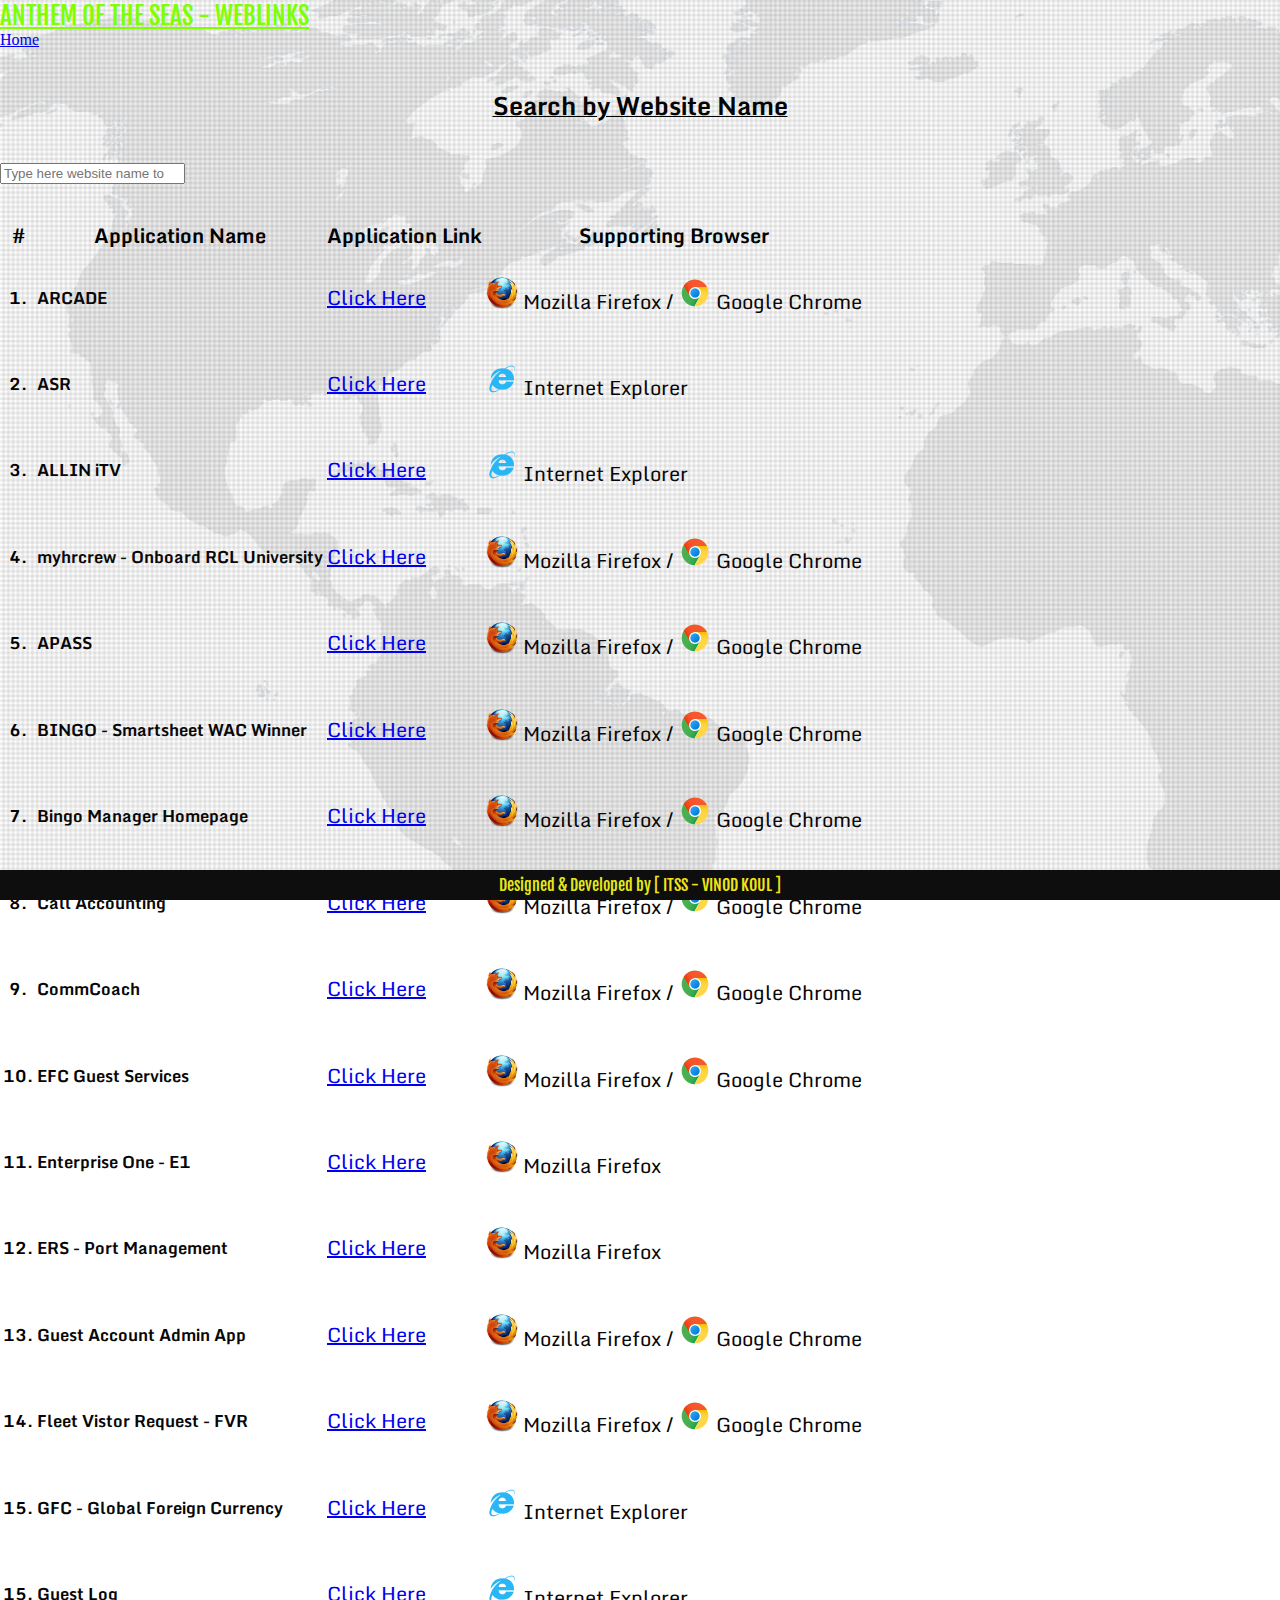
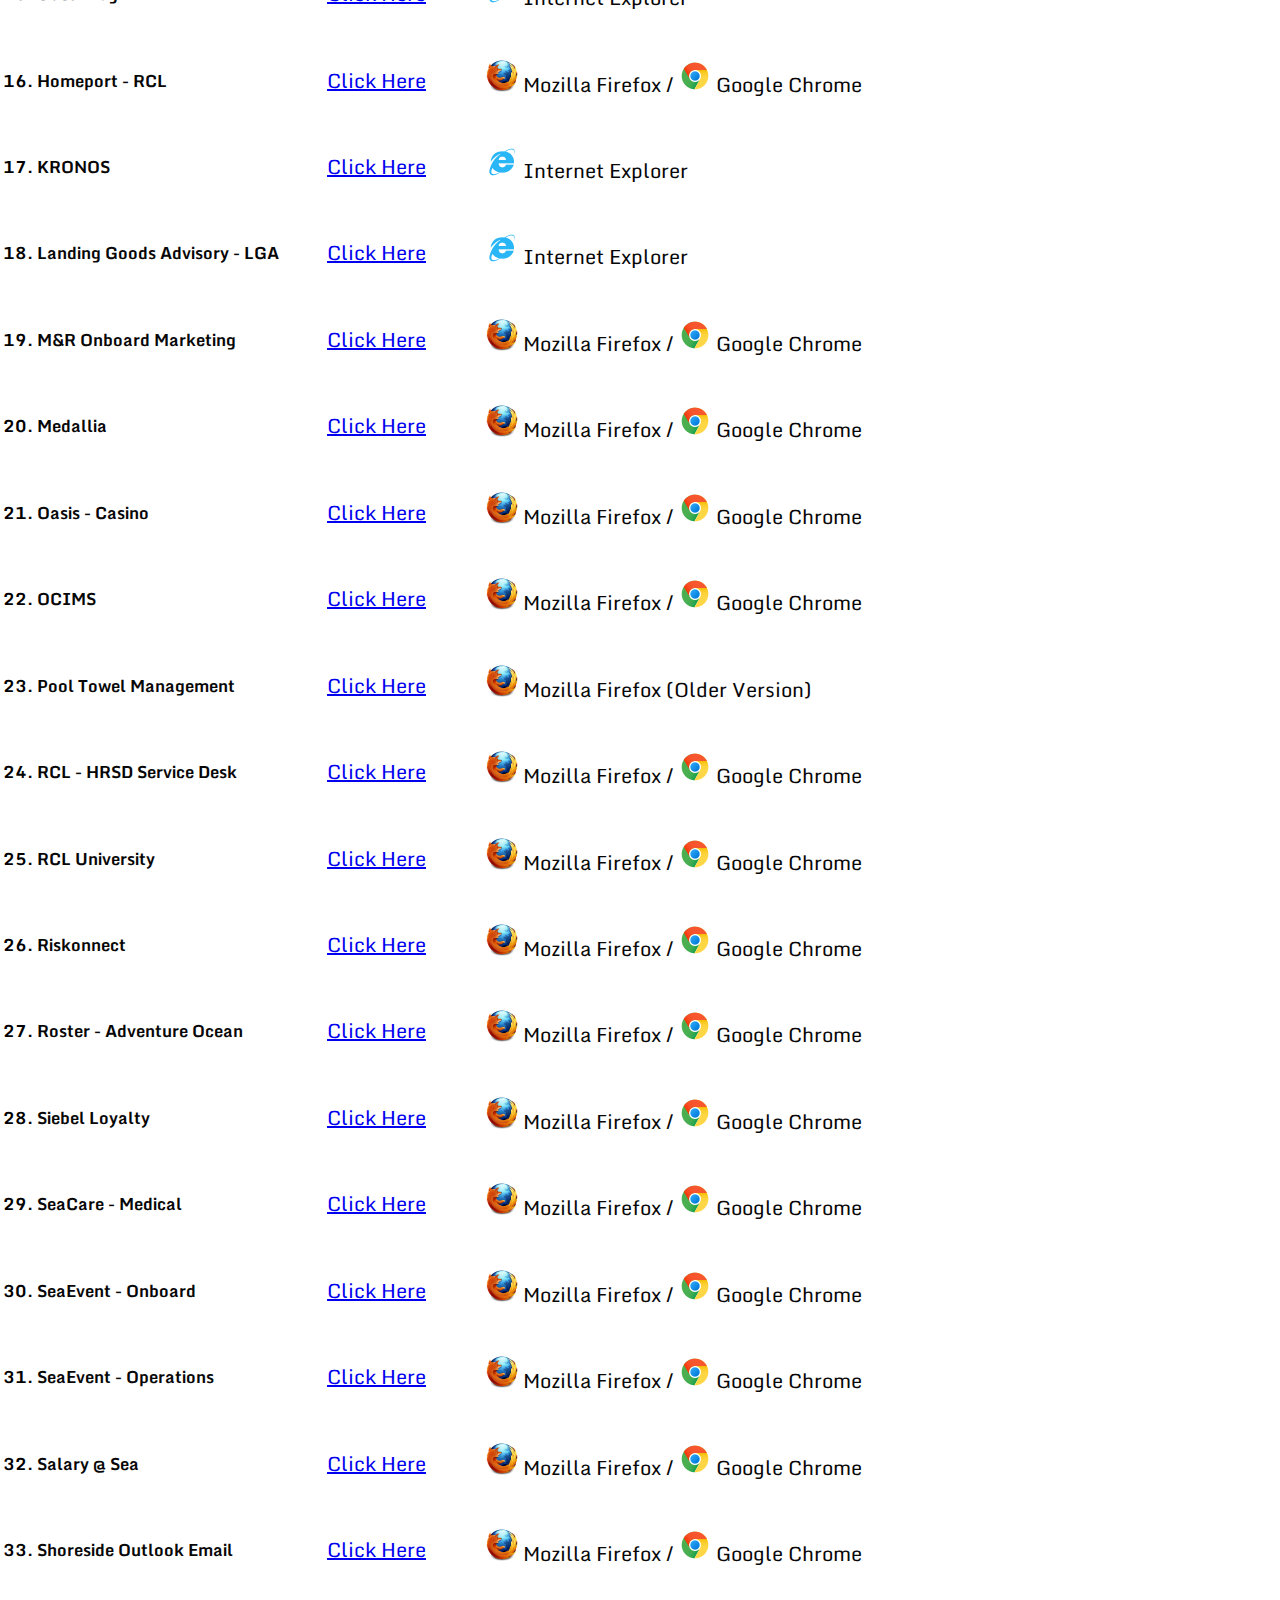
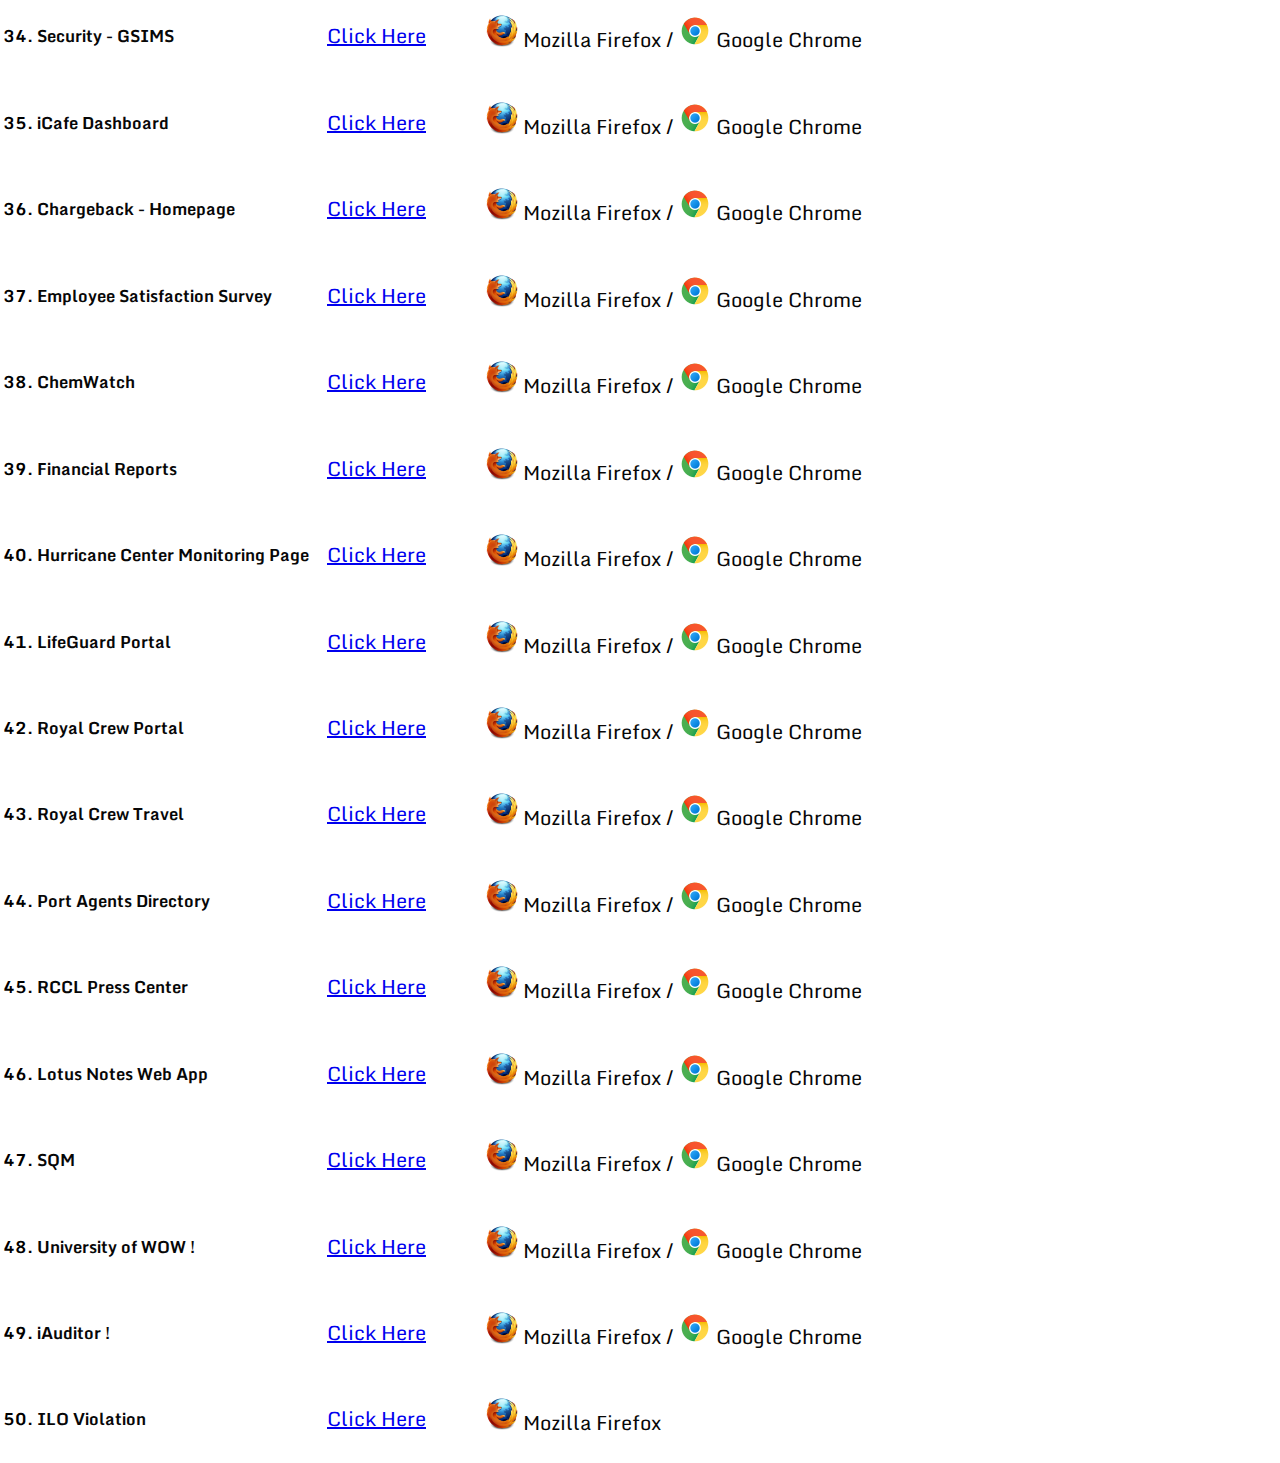
<file: webl.html>
<!DOCTYPE html>
<html lang="en">
<head>
    <meta charset="UTF-8">
    <meta http-equiv="X-UA-Compatible" content="IE=edge">
    <meta name="viewport" content="width=device-width, initial-scale=1.0">
    <link rel="icon" href="index.ico"/>
    <link href="https://cdn.jsdelivr.net/npm/bootstrap@5.0.0-beta3/dist/css/bootstrap.min.css" rel="stylesheet" integrity="sha384-eOJMYsd53ii+scO/bJGFsiCZc+5NDVN2yr8+0RDqr0Ql0h+rP48ckxlpbzKgwra6" crossorigin="anonymous">
    <link rel="stylesheet" href="web.css">
    <link rel="stylesheet" href="all.min.css">

    <title>ANWEBREPORTER</title>
</head>
<body>
  <nav class="navbar navbar-expand-lg navbar navbar-dark bg-dark">
    <div class="container-fluid">
      <a class="navbar-brand" href="./index.html">ANTHEM OF THE SEAS - WEBLINKS </a>
      
        <form class="d-flex">
            <a href="./index.html" class="btn btn-primary" type="button">Home</a>
        </form>
      </div>
    </div>
  </nav>

  <h1> </h1>

  <div class="container">
    <h3>
        <span>Search by Website Name</span>
        <h1> </h1>
        <input type="search" placeholder="Type here website name to search.." class="form-control search-input" data-table="customers-list"/>
    </h3>
    <table class="table table-striped mt32 customers-list">
        <thead>
            <tr>
                <th>#</th>
                <th>Application Name</th>
                <th>Application Link</th>
                <th>Supporting Browser</th>
                
            </tr>
        </thead>
                  <b>
                  <tbody>
                    <tr>
                      <th scope="row"><h5> 1. </h5></th>
                      <td> <h5> ARCADE </h5> </td>
                      <td><a href="https://10.162.1.13/login?mid=" class="btn btn-primary" type="button">Click Here</a></td>
                      <td> <img src="firefox.png"/> Mozilla Firefox  / <img src="Chrome.png"/> Google Chrome </td>
                    </tr>
                    <tr>
                      <th scope="row"> <h5> 2. </h5></th>
                      <td> <h5> ASR </h5></td>
                      <td><a href="http://anasr01.anthem.sh.rccl.com:13020/asr/home.do" class="btn btn-primary" type="button">Click Here</a></td>
                      <td><img src="Internet Explorer.png"/> Internet Explorer</td>
                    </tr>
                    <tr>
                      <th scope="row"><h5> 3. </h5></th>
                      <td> <h5> ALLIN iTV </h5> </td>
                      <td><a href="http://10.162.2.200:82/" class="btn btn-primary" type="button">Click Here</a></td>
                      <td><img src="Internet Explorer.png"/> Internet Explorer</td>
                    </tr>
                    <tr>
                      <th scope="row"><h5> 4. </h5></th>
                      <td> <h5> myhrcrew - Onboard RCL University  </h5> </td>
                      <td><a href="http://myhrcrew.rccl.com " class="btn btn-primary" type="button">Click Here</a></td>
                      <td> <img src="firefox.png"/> Mozilla Firefox  / <img src="Chrome.png"/> Google Chrome </td>
                    </tr>
                      <tr>
                        <th scope="row"><h5> 5. </h5></th>
                        <td> <h5> APASS </h5> </td>
                        <td><a href="http://anapass01.anthem.sh.rccl.com/A-PASS/" class="btn btn-primary" type="button">Click Here</a></td>
                        <td> <img src="firefox.png"/> Mozilla Firefox  / <img src="Chrome.png"/> Google Chrome </td>
                      </tr>
                      <tr>
                        <th scope="row"><h5> 6. </h5></th>
                        <td> <h5> BINGO - Smartsheet WAC Winner </h5> </td>
                        <td><a href="https://app.smartsheet.com/b/form/0f2ab3a004e74773b0666afe8cbc94d9" class="btn btn-primary" type="button">Click Here</a></td>
                        <td> <img src="firefox.png"/> Mozilla Firefox  / <img src="Chrome.png"/> Google Chrome </td>
                      </tr>
                      <tr>
                        <th scope="row"><h5> 7. </h5></th>
                        <td> <h5> Bingo Manager Homepage </h5> </td>
                        <td><a href="http://anwas01/BingoManager/Default.aspx" class="btn btn-primary" type="button">Click Here</a></td>
                        <td> <img src="firefox.png"/> Mozilla Firefox  / <img src="Chrome.png"/> Google Chrome </td>
                      </tr>
                      <tr>
                        <th scope="row"><h5> 8. </h5></th>
                        <td> <h5> Call Accounting </h5> </td>
                        <td><a href="http://ancall/rci_login.asp" class="btn btn-primary" type="button">Click Here</a></td>
                        <td> <img src="firefox.png"/> Mozilla Firefox  / <img src="Chrome.png"/> Google Chrome </td>
                      </tr>
                      <tr>
                        <th scope="row"><h5> 9. </h5></th>
                        <td> <h5> CommCoach </h5> </td>
                        <td><a href="http://anhrtraining:8080/comcoach/open/royalship" class="btn btn-primary" type="button">Click Here</a></td>
                        <td> <img src="firefox.png"/> Mozilla Firefox  / <img src="Chrome.png"/> Google Chrome </td>
                      </tr>
                      <tr>
                        <th scope="row"><h5> 10. </h5></th>
                        <td> <h5> EFC Guest Services </h5> </td>
                        <td><a href="http://anasr01.anthem.sh.rccl.com:13040/efcweb/it/guest/#" class="btn btn-primary" type="button">Click Here</a></td>
                        <td> <img src="firefox.png"/> Mozilla Firefox  / <img src="Chrome.png"/> Google Chrome </td>
                      </tr>
                      <tr>
                        <th scope="row"><h5> 11. </h5></th>
                        <td> <h5> Enterprise One - E1 </h5> </td>
                        <td><a href="http://prod.eone.rccl.com/jde/servlet/com.jdedwards.runtime.virtual.LoginServlet" class="btn btn-primary" type="button">Click Here</a></td>
                        <td> <img src="firefox.png"/> Mozilla Firefox  </td>
                      </tr>
                      <tr>
                        <th scope="row"><h5> 12. </h5></th>
                        <td> <h5> ERS - Port Management </h5> </td>
                        <td><a href="https://ers.rcclims.com/UserLogin.aspx" class="btn btn-primary" type="button">Click Here</a></td>
                        <td> <img src="firefox.png"/> Mozilla Firefox  </td>
                      </tr>
                      <tr>
                        <th scope="row"><h5> 13. </h5></th>
                        <td> <h5> Guest Account Admin App </h5> </td>
                        <td><a href="https://gaadmin.rccl.com/agent/#/home" class="btn btn-primary" type="button">Click Here</a></td>
                        <td> <img src="firefox.png"/> Mozilla Firefox  / <img src="Chrome.png"/> Google Chrome </td>
                      </tr>
                      <tr>
                        <th scope="row"><h5> 14. </h5></th>
                        <td> <h5> Fleet Vistor Request - FVR </h5> </td>
                        <td><a href="https://employeeservices.rccl.com/fvr" class="btn btn-primary" type="button">Click Here</a></td>
                        <td> <img src="firefox.png"/> Mozilla Firefox  / <img src="Chrome.png"/> Google Chrome </td>
                      </tr>
                      <tr>
                        <th scope="row"><h5> 15. </h5></th>
                        <td> <h5> GFC - Global Foreign Currency </h5> </td>
                        <td><a href="https://www.globalforeigncurrency.com/online/main" class="btn btn-primary" type="button">Click Here</a></td>
                        <td><img src="Internet Explorer.png"/> Internet Explorer</td>
                      </tr>
                      <tr>
                        <th scope="row"><h5> 15. </h5></th>
                        <td> <h5> Guest Log </h5> </td>
                        <td><a href="http://anwas01/shipguestlog/Default.html" class="btn btn-primary" type="button">Click Here</a></td>
                        <td><img src="Internet Explorer.png"/> Internet Explorer</td>
                      </tr>
                      <tr>
                        <th scope="row"><h5> 16. </h5></th>
                        <td> <h5> Homeport - RCL </h5> </td>
                        <td><a href="https://homeport.rccl.com/" class="btn btn-primary" type="button">Click Here</a></td>
                        <td> <img src="firefox.png"/> Mozilla Firefox  / <img src="Chrome.png"/> Google Chrome </td>
                      </tr>
                      <tr>
                        <th scope="row"><h5> 17. </h5></th>
                        <td> <h5> KRONOS </h5> </td>
                        <td><a href="http://ankronos/wfc/applications/suitenav/navigation.do" class="btn btn-primary" type="button">Click Here</a></td>
                        <td><img src="Internet Explorer.png"/> Internet Explorer</td>
                      </tr>
                      <tr>
                        <th scope="row"><h5> 18. </h5></th>
                        <td> <h5> Landing Goods Advisory - LGA </h5> </td>
                        <td><a href="http://annotes01.rccl.com/newlga.nsf/frHomePage" class="btn btn-primary" type="button">Click Here</a></td>
                        <td><img src="Internet Explorer.png"/> Internet Explorer</td>
                      </tr>
                      <tr>
                        <th scope="row"><h5> 19. </h5></th>
                        <td> <h5> M&R Onboard Marketing </h5> </td>
                        <td><a href="https://rcioperations.app.box.com/s/23k8nqfnbjh228r1ozlv3h69bal0p8om" class="btn btn-primary" type="button">Click Here</a></td>
                        <td> <img src="firefox.png"/> Mozilla Firefox  / <img src="Chrome.png"/> Google Chrome </td>
                      </tr>
                      <tr>
                        <th scope="row"><h5> 20. </h5></th>
                        <td> <h5> Medallia </h5> </td>
                        <td><a href="https://login4.medallia.com/sso/rccl/logonSubmit.do" class="btn btn-primary" type="button">Click Here</a></td>
                        <td> <img src="firefox.png"/> Mozilla Firefox  / <img src="Chrome.png"/> Google Chrome </td>
                      </tr>
                      <tr>
                        <th scope="row"><h5> 21. </h5></th>
                        <td> <h5> Oasis - Casino </h5> </td>
                        <td><a href="http://10.162.1.92:5555/logon.aspx" class="btn btn-primary" type="button">Click Here</a></td>
                        <td> <img src="firefox.png"/> Mozilla Firefox  / <img src="Chrome.png"/> Google Chrome </td>
                      </tr>
                      <tr>
                        <th scope="row"><h5> 22. </h5></th>
                        <td> <h5> OCIMS </h5> </td>
                        <td><a href="https://rclprod.secure.force.com/ocims/" class="btn btn-primary" type="button">Click Here</a></td>
                        <td> <img src="firefox.png"/> Mozilla Firefox  / <img src="Chrome.png"/> Google Chrome </td>
                      </tr>
                      <tr>
                        <th scope="row"><h5> 23. </h5></th>
                        <td> <h5> Pool Towel Management </h5> </td>
                        <td><a href="http://10.162.10.224/TMS" class="btn btn-primary" type="button">Click Here</a></td>
                        <td> <img src="firefox.png"/> Mozilla Firefox  (Older Version) </td>
                      </tr>
                      <tr>
                        <th scope="row"><h5> 24. </h5></th>
                        <td> <h5> RCL - HRSD Service Desk </h5> </td>
                        <td><a href="https://royalcaribbeancruiselines.atlassian.net/servicedesk/customer/portals" class="btn btn-primary" type="button">Click Here</a></td>
                        <td> <img src="firefox.png"/> Mozilla Firefox  / <img src="Chrome.png"/> Google Chrome </td>
                      </tr>
                      <tr>
                        <th scope="row"><h5> 25. </h5></th>
                        <td> <h5> RCL University </h5> </td>
                        <td><a href="https://rcluniversity.com/login/index.php" class="btn btn-primary" type="button">Click Here</a></td>
                        <td> <img src="firefox.png"/> Mozilla Firefox  / <img src="Chrome.png"/> Google Chrome </td>
                      </tr>
                      <tr>
                        <th scope="row"><h5> 26. </h5></th>
                        <td> <h5> Riskonnect </h5> </td>
                        <td><a href="https://riskonnectrcl.my.salesforce.com/" class="btn btn-primary" type="button">Click Here</a></td>
                        <td> <img src="firefox.png"/> Mozilla Firefox  / <img src="Chrome.png"/> Google Chrome </td>
                      </tr>
                      <tr>
                        <th scope="row"><h5> 27. </h5></th>
                        <td> <h5> Roster - Adventure Ocean </h5> </td>
                        <td><a href="http://10.162.1.242/AdventureOcean/roster/" class="btn btn-primary" type="button">Click Here</a></td>
                        <td> <img src="firefox.png"/> Mozilla Firefox  / <img src="Chrome.png"/> Google Chrome </td>
                      </tr>
                      <tr>
                        <th scope="row"><h5> 28. </h5></th>
                        <td> <h5> Siebel Loyalty </h5> </td>
                        <td><a href="https://siebcrmp.rccl.com/loyalty_ship_enu/start.swe?SWECmd=Start&SWEHo=siebcrmp.rccl.com" class="btn btn-primary" type="button">Click Here</a></td>
                        <td> <img src="firefox.png"/> Mozilla Firefox  / <img src="Chrome.png"/> Google Chrome </td>
                      </tr>
                      <tr>
                        <th scope="row"><h5> 29. </h5></th>
                        <td> <h5> SeaCare - Medical </h5> </td>
                        <td><a href="https://medical.eseacare.anthem.sh.rccl.com/#/login" class="btn btn-primary" type="button">Click Here</a></td>
                        <td> <img src="firefox.png"/> Mozilla Firefox  / <img src="Chrome.png"/> Google Chrome </td>
                      </tr>
                      <tr>
                        <th scope="row"><h5> 30. </h5></th>
                        <td> <h5> SeaEvent - Onboard </h5> </td>
                        <td><a href="https://seaevent.anthem.sh.rccl.com/#/" class="btn btn-primary" type="button">Click Here</a></td>
                        <td> <img src="firefox.png"/> Mozilla Firefox  / <img src="Chrome.png"/> Google Chrome </td>
                      </tr>
                      <tr>
                        <th scope="row"><h5> 31. </h5></th>
                        <td> <h5> SeaEvent - Operations </h5> </td>
                        <td><a href="https://rccl-operations.seaevent.tritansoft.com/" class="btn btn-primary" type="button">Click Here</a></td>
                        <td> <img src="firefox.png"/> Mozilla Firefox  / <img src="Chrome.png"/> Google Chrome </td>
                      </tr>
                      <tr>
                        <th scope="row"><h5> 32. </h5></th>
                        <td> <h5> Salary @ Sea </h5> </td>
                        <td><a href="https://login.northlane.com/defaultlogin.do" class="btn btn-primary" type="button">Click Here</a></td>
                        <td> <img src="firefox.png"/> Mozilla Firefox  / <img src="Chrome.png"/> Google Chrome </td>
                      </tr>
                      <tr>
                        <th scope="row"><h5> 33. </h5></th>
                        <td> <h5> Shoreside Outlook Email </h5> </td>
                        <td><a href="https://outlook.office365.com/mail/" class="btn btn-primary" type="button">Click Here</a></td>
                        <td> <img src="firefox.png"/> Mozilla Firefox  / <img src="Chrome.png"/> Google Chrome </td>
                      </tr>
                      <tr>
                        <th scope="row"><h5> 34. </h5></th>
                        <td> <h5> Security - GSIMS </h5> </td>
                        <td><a href="https://www.royalcaribbean-gsims.com/" class="btn btn-primary" type="button">Click Here</a></td>
                        <td> <img src="firefox.png"/> Mozilla Firefox  / <img src="Chrome.png"/> Google Chrome </td>
                      </tr>
                      <tr>
                        <th scope="row"><h5> 35. </h5></th>
                        <td> <h5> iCafe Dashboard </h5> </td>
                        <td><a href="https://anxcdashboard.onboardicafe.com/Account/Login.aspx" class="btn btn-primary" type="button">Click Here</a></td>
                        <td> <img src="firefox.png"/> Mozilla Firefox  / <img src="Chrome.png"/> Google Chrome </td>
                      </tr>
                      <tr>
                        <th scope="row"><h5> 36. </h5></th>
                        <td> <h5> Chargeback - Homepage </h5> </td>
                        <td><a href="https://www.chargerback.com/" class="btn btn-primary" type="button">Click Here</a></td>
                        <td> <img src="firefox.png"/> Mozilla Firefox  / <img src="Chrome.png"/> Google Chrome </td>
                      </tr>
                      <tr>
                        <th scope="row"><h5> 37. </h5></th>
                        <td> <h5> Employee Satisfaction Survey </h5> </td>
                        <td><a href="https://rcicrewsurvey.questionpro.com/" class="btn btn-primary" type="button">Click Here</a></td>
                        <td> <img src="firefox.png"/> Mozilla Firefox  / <img src="Chrome.png"/> Google Chrome </td>
                      </tr>
                      <tr>
                        <th scope="row"><h5> 38. </h5></th>
                        <td> <h5> ChemWatch </h5> </td>
                        <td><a href="https://www.sdsforums.com/login-auto.aspx" class="btn btn-primary" type="button">Click Here</a></td>
                        <td> <img src="firefox.png"/> Mozilla Firefox  / <img src="Chrome.png"/> Google Chrome </td>
                      </tr>
                      <tr>
                        <th scope="row"><h5> 39. </h5></th>
                        <td> <h5> Financial Reports </h5> </td>
                        <td><a href="https://homeport.rccl.com/operating-units/royal-hotel-operations/royal-hotel-finance/" class="btn btn-primary" type="button">Click Here</a></td>
                        <td> <img src="firefox.png"/> Mozilla Firefox  / <img src="Chrome.png"/> Google Chrome </td>
                      </tr>
                      <tr>
                        <th scope="row"><h5> 40. </h5></th>
                        <td> <h5> Hurricane Center Monitoring Page </h5> </td>
                        <td><a href="https://www.nhc.noaa.gov/" class="btn btn-primary" type="button">Click Here</a></td>
                        <td> <img src="firefox.png"/> Mozilla Firefox  / <img src="Chrome.png"/> Google Chrome </td>
                      </tr>
                      <tr>
                        <th scope="row"><h5> 41. </h5></th>
                        <td> <h5> LifeGuard Portal </h5> </td>
                        <td><a href="https://www.lifeguardportal.com/user/login" class="btn btn-primary" type="button">Click Here</a></td>
                        <td> <img src="firefox.png"/> Mozilla Firefox  / <img src="Chrome.png"/> Google Chrome </td>
                      </tr>
                      <tr>
                        <th scope="row"><h5> 42. </h5></th>
                        <td> <h5> Royal Crew Portal </h5> </td>
                        <td><a href="https://www.myroyalhrcenter.com/hr/royal/ship/webcontainer.nsf" class="btn btn-primary" type="button">Click Here</a></td>
                        <td> <img src="firefox.png"/> Mozilla Firefox  / <img src="Chrome.png"/> Google Chrome </td>
                      </tr>
                      <tr>
                        <th scope="row"><h5> 43. </h5></th>
                        <td> <h5> Royal Crew Travel </h5> </td>
                        <td><a href="https://myrclhome.com/main_login" class="btn btn-primary" type="button">Click Here</a></td>
                        <td> <img src="firefox.png"/> Mozilla Firefox  / <img src="Chrome.png"/> Google Chrome </td>
                      </tr>
                      <tr>
                        <th scope="row"><h5> 44. </h5></th>
                        <td> <h5> Port Agents Directory </h5> </td>
                        <td><a href="http://annotes01.rccl.com/marine/maradr.nsf/PublicPortAgentsPrint?OpenView" class="btn btn-primary" type="button">Click Here</a></td>
                        <td> <img src="firefox.png"/> Mozilla Firefox  / <img src="Chrome.png"/> Google Chrome </td>
                      </tr>
                      <tr>
                        <th scope="row"><h5> 45. </h5></th>
                        <td> <h5> RCCL Press Center </h5> </td>
                        <td><a href="https://www.royalcaribbeanpresscenter.com/" class="btn btn-primary" type="button">Click Here</a></td>
                        <td> <img src="firefox.png"/> Mozilla Firefox  / <img src="Chrome.png"/> Google Chrome </td>
                      </tr>
                      <tr>
                        <th scope="row"><h5> 46. </h5></th>
                        <td> <h5> Lotus Notes Web App </h5> </td>
                        <td><a href="http://annotes01.rccl.com/serverlinks.nsf" class="btn btn-primary" type="button">Click Here</a></td>
                        <td> <img src="firefox.png"/> Mozilla Firefox  / <img src="Chrome.png"/> Google Chrome </td>
                      </tr>
                      <tr>
                        <th scope="row"><h5> 47. </h5></th>
                        <td> <h5> SQM </h5> </td>
                        <td><a href="http://annotes01.rccl.com/marine/sqm.nsf/web_home" class="btn btn-primary" type="button">Click Here</a></td>
                        <td> <img src="firefox.png"/> Mozilla Firefox  / <img src="Chrome.png"/> Google Chrome </td>
                      </tr>
                      <tr>
                        <th scope="row"><h5> 48. </h5></th>
                        <td> <h5> University of WOW ! </h5> </td>
                        <td><a href="http://www.theuofwow.com/" class="btn btn-primary" type="button">Click Here</a></td>
                        <td> <img src="firefox.png"/> Mozilla Firefox  / <img src="Chrome.png"/> Google Chrome </td>
                      </tr>
                      <tr>
                        <th scope="row"><h5> 49. </h5></th>
                        <td> <h5> iAuditor ! </h5> </td>
                        <td><a href="https://app.safetyculture.com/login.html?destination=v1&redirectRoute=%2Fdashboard" class="btn btn-primary" type="button">Click Here</a></td>
                        <td> <img src="firefox.png"/> Mozilla Firefox  / <img src="Chrome.png"/> Google Chrome </td>
                      </tr>
                      <tr>
                        <th scope="row"><h5> 50. </h5></th>
                        <td> <h5> ILO Violation </h5> </td>
                        <td><a href="https://ilo.rccl.com//" class="btn btn-primary" type="button">Click Here</a></td>
                        <td> <img src="firefox.png"/> Mozilla Firefox  </td>
                      </tr>
                      









                    </b>
                  </tbody>
              </table>
        <footer> 
            <div class="footer">
              <p>Designed & Developed by  <a href="https://vinodkoul7.github.io/resume.github.io/#about">[ ITSS - VINOD KOUL ]</a> </p>
            </div>
        </footer>

<script src="webl.js"></script>
</body>
</html>
</file>
<file: phone.css>
@import url('https://fonts.googleapis.com/css2?family=Fjalla+One&display=swap');
@import url('https://fonts.googleapis.com/css2?family=Cuprum&family=Kanit:wght@500&family=Monda&display=swap');


body {
    margin: 0;
    padding: 0;
    background-image: url('img/bg10.jpg');
    background-repeat: no-repeat;
    background-attachment: fixed;
    background-size: cover;

    
}

.navbar-brand {
    font-family: 'Fjalla One', sans-serif;
    font-size: 25px;
    color: chartreuse;
}

h3 span {
    font-size: 22px;
    font-family: 'Fjalla One', sans-serif;
    color: rgb(8, 8, 8);
}
h3 input.search-input {
    width: 1000px;    
    margin-left: auto;
    float: Right;
}
.mt32 {
    margin-top: 32px;
}


.table th {
    font-family: 'Cuprum', sans-serif;
    font-family: 'Kanit', sans-serif;
    font-family: 'Monda', sans-serif;
    font-size: 20px;

}

.table tr {
    font-family: 'Cuprum', sans-serif;
    font-family: 'Kanit', sans-serif;
    font-family: 'Monda', sans-serif;
    font-size: 20px;

}


.footer {
  
    position: fixed;
    left: 0;
    bottom: 0;
    width: 100%;
    
    background-color:rgb(14, 14, 15);
    color: rgb(228, 231, 26);
    text-align: center;
    
    
 }

 .footer p{
     margin: 5px;
     font-family: 'Fjalla One', sans-serif;
     position: right;
 }

 .footer a[href] {
    text-decoration: none !important;
    color: rgb(241, 227, 21);
    font-family: 'Fjalla One', sans-serif;
 }
</file>
<file: web.css>
@import url('https://fonts.googleapis.com/css2?family=Fjalla+One&display=swap');
@import url('https://fonts.googleapis.com/css2?family=Cuprum&family=Kanit:wght@500&family=Monda&display=swap');


body {
    margin: 0;
    padding: 0;
    background-image: url('img/bg10.jpg');
    background-repeat: no-repeat;
    background-attachment: fixed;
    background-size: cover;
    
    
}

.navbar-brand {
    font-family: 'Fjalla One', sans-serif;
    font-size: 25px;
    color: chartreuse;
}

.table table-dark table-striped {
    font-family: 'Fjalla One', sans-serif;
    font-size: 25px;
}


.container h3 span {
    font-family: 'Cuprum', sans-serif;
    font-family: 'Kanit', sans-serif;
    font-family: 'Monda', sans-serif;
    font-size: 25px;
}


.table th {
    font-family: 'Cuprum', sans-serif;
    font-family: 'Kanit', sans-serif;
    font-family: 'Monda', sans-serif;
    font-size: 20px;

}

.table tr {
    font-family: 'Cuprum', sans-serif;
    font-family: 'Kanit', sans-serif;
    font-family: 'Monda', sans-serif;
    font-size: 20px;

}

h3 {
    text-align: center;
    padding: 15px;
    text-decoration-line: underline;
    color: rgb(3, 3, 3);
    

}



h3 span {
    font-size: 22px;
}
h3 input.search-input {
    width: 700px;
    margin-left: auto;
    float: CENTER;
    
}
.mt32 {
    margin-top: 32px;
}

.table table-dark table-striped scope[col] {
    font-family: 'Fjalla One', sans-serif;
    color: blue;

}

.table td {
    color: rgb(7, 7, 7);
}


.footer {
  
    position: fixed;
    left: 0;
    bottom: 0;
    width: 100%;
    
    background-color:rgb(14, 14, 15);
    color: rgb(228, 231, 26);
    text-align: center;
    
    
 }

 .footer p{
     margin: 5px;
     font-family: 'Fjalla One', sans-serif;
     position: right;
 }

 .footer a[href] {
    text-decoration: none !important;
    color: rgb(241, 227, 21);
    font-family: 'Fjalla One', sans-serif;
 }
</file>
